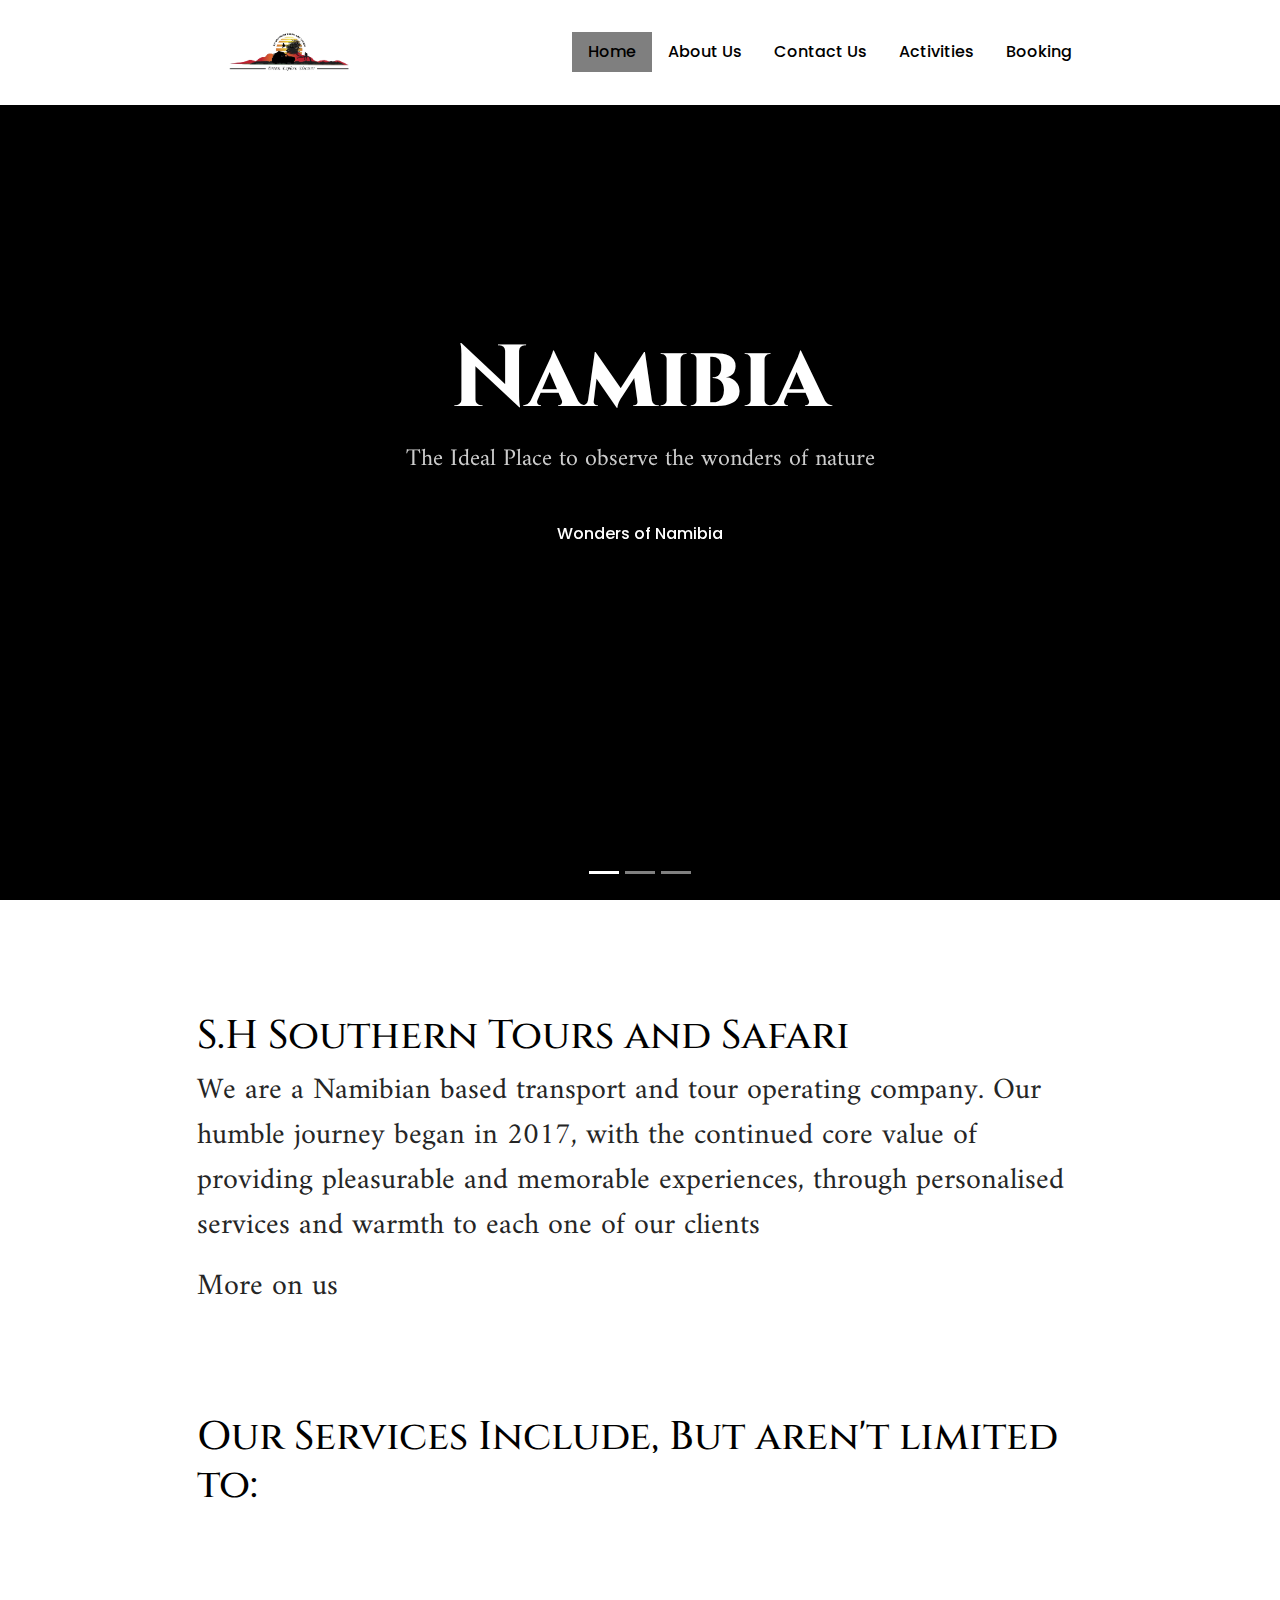
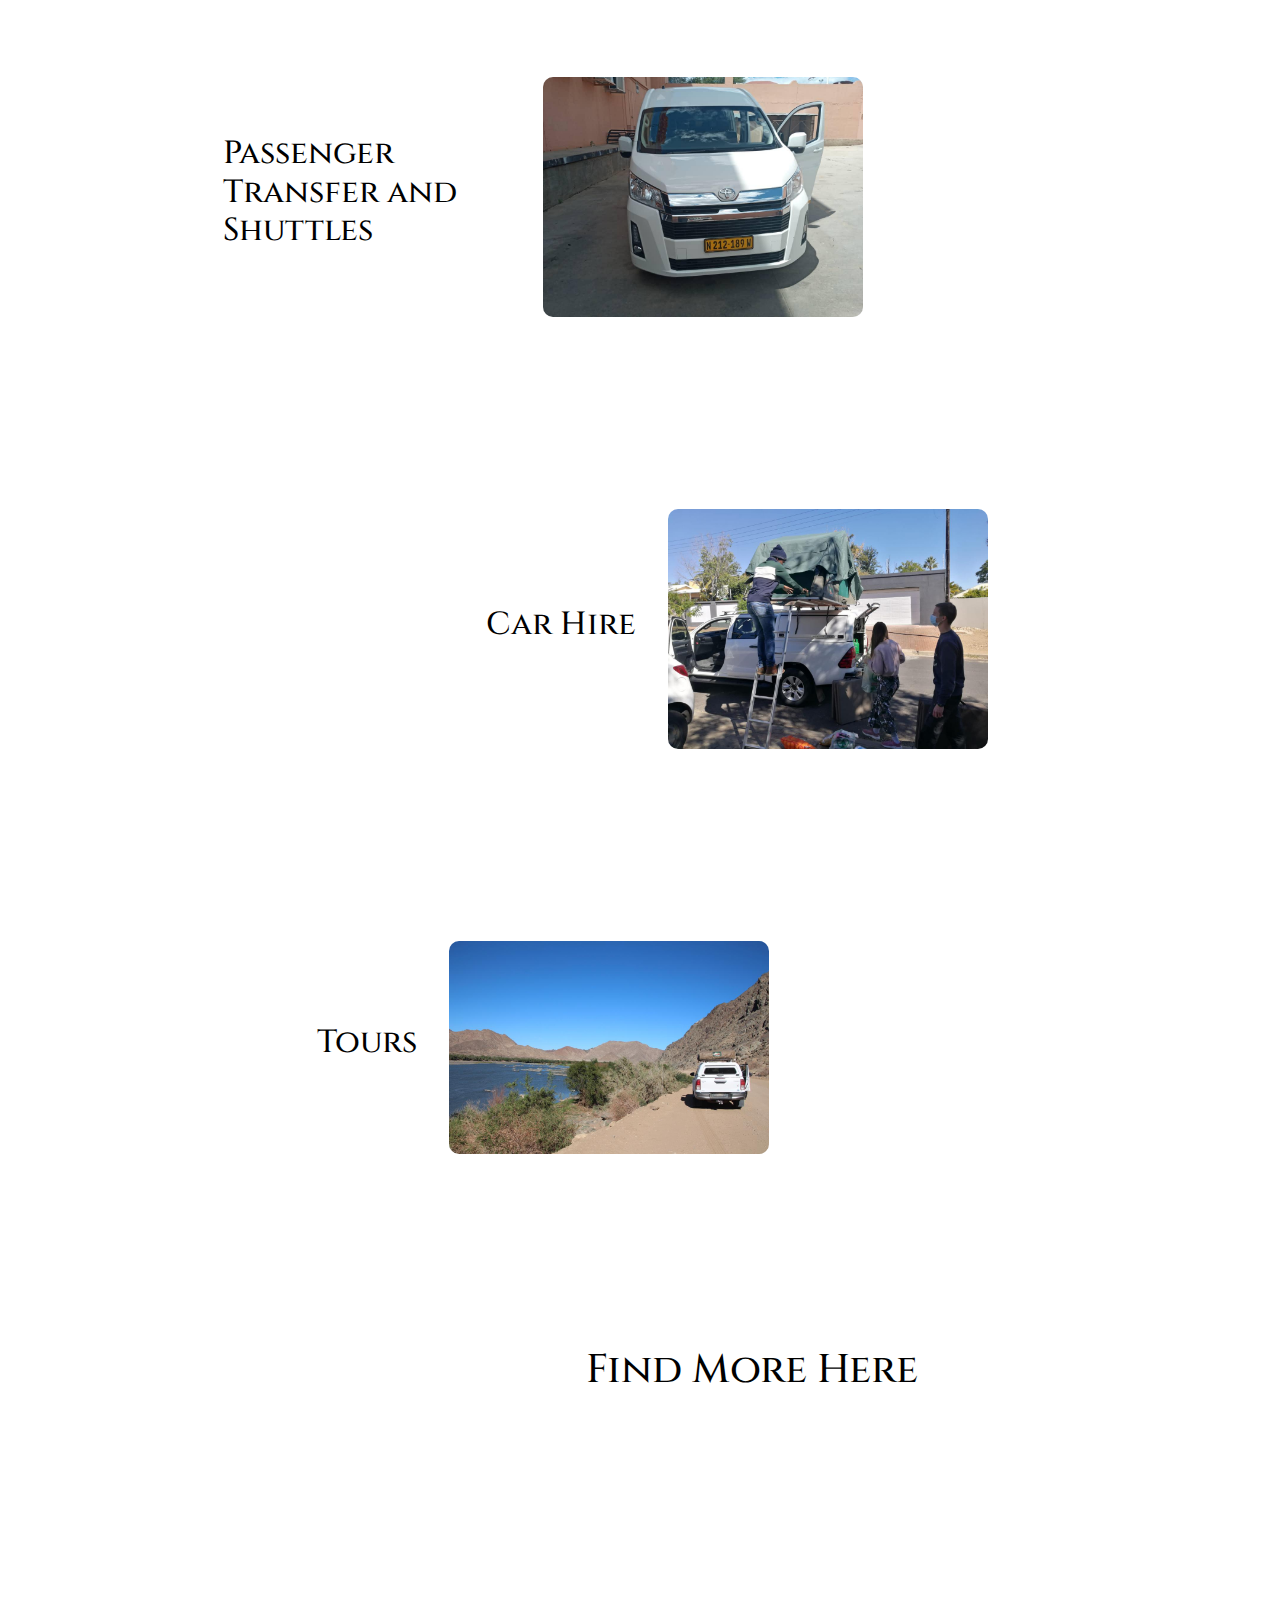
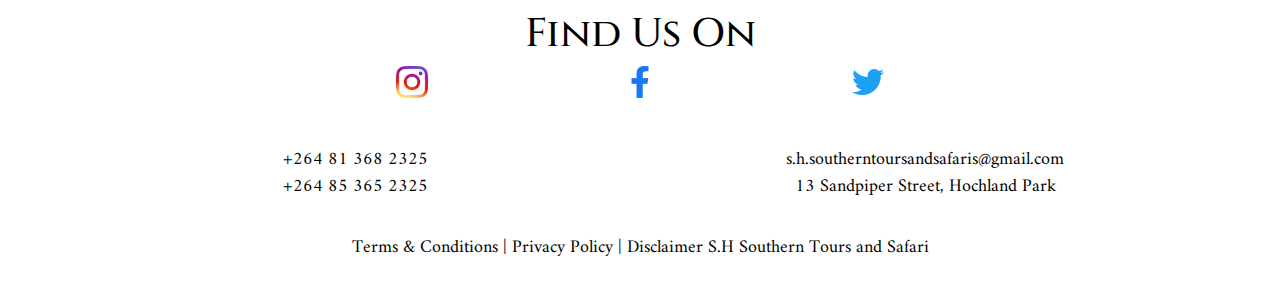
<file: index.html>
<!DOCTYPE html>
<html lang="en">
<head>
	<meta charset="utf-8"/>
	<title>Home</title>
	<link rel="stylesheet" type="text/css" href="https://stackpath.bootstrapcdn.com/bootstrap/4.4.1/css/bootstrap.min.css"/>
	<link rel="stylesheet" type="text/css" href="https://stackpath.bootstrapcdn.com/font-awesome/4.7.0/css/font-awesome.min.css"/>
	<link rel="stylesheet" type="text/css" href="style.css"/>
	<script type="text/javascript" src="https://code.jquery.com/jquery-3.4.1.js"></script>
</head>

<body>

	<header>
		<div class="container-fluid">
			<div class="row">
				<div class="col-md-12  navbar">
					<a href="index.html" class="logo navbar-brand text-white offset-md-2"><img src="logo.png" alt="logo" class="ico"></a>
					<ul class="nav">
						<li class="nav-item active"><a href="index.html" class="nav-link">Home</a></li>
						<li class="nav-item"><a href="aboutus.html" class="nav-link">About Us</a></li>
						<li class="nav-item"><a href="contactus.html" class="nav-link">Contact Us</a></li>
						<li class="nav-item"><a href="activities.html" class="nav-link">Activities</a></li>
						<li class="nav-item"><a href="booking.html" class="nav-link">Booking</a></li>
					</ul>
				</div>
	
				<!-- slider banner	 -->
	
				<div id="carouselExampleIndicators" class="carousel slide" data-ride="carousel">
				  <ol class="carousel-indicators">
					<li data-target="#carouselExampleIndicators" data-slide-to="0" class="active"></li>
					<li data-target="#carouselExampleIndicators" data-slide-to="1"></li>
					<li data-target="#carouselExampleIndicators" data-slide-to="2"></li>
				  </ol>
				  <div class="carousel-inner">
					<div class="carousel-item active">
						<div class="info">
							<h1>Namibia</h1>
							<p>
								The Ideal Place to observe the wonders of nature
							</p>
							<a href="https://www.google.com/travel/things-to-do?g2lb=2502548%2C2503771%2C2503781%2C4258168%2C4270442%2C4306835%2C4317915%2C4371334%2C4401769%2C4419364%2C4429192%2C4515404%2C4518326%2C4545890%2C4561952%2C4596364%2C4597339%2C4605860%2C4609547%2C4611080%2C4270859%2C4284970%2C4291517&hl=en-NA&gl=na&cs=1&ssta=1&dest_mid=%2Fm%2F05bmq&dest_state_type=main&dest_src=ts&sa=X&ved=2ahUKEwiJ-pbVpr3yAhVlnFwKHXvyBAQQuL0BMAF6BAgFECw#ttdm=-22.854007_14.794915_6&ttdmf=%252Fm%252F01_w45" target="blank">
								<button class="custom-btn btn-6"><span>Wonders of Namibia</span></button>
							</a>
							
						  </div>
					</div>
					<div class="carousel-item">
						<div class="info">
							<p>
								Namibia is widely regarded as one of the most beautiful countries in Africa
								<br>
								With many natural wonders and great diveristy
							</p>
						  </div>
					</div>
					<div class="carousel-item">
						<div class="info">
							<p>
								Let us show you around the country and immerse you in the great wonders of this nation
							</p>	
						</div>
					</div>
				  </div>
				
				</div>
			</div>
			
		</div>
	</header>
	

		<div class="container container-sm">
			<div class="about">
				<h1>S.H Southern Tours and Safari</h1>
				<p>
					We are a Namibian based transport and tour operating company.
					Our humble journey began in 2017, with the continued core value
					of providing pleasurable and memorable experiences, through personalised services
					and warmth to each one of our clients
				</p>
				<a href="aboutus.html">
					<p>
					More on us
				</p>
				</a>
				
			</div>
		</div>

	<!-- services -->
		<br>
	<div class="container container-sm">
		<div class="about">
			<h1>Our Services Include, But aren't limited to:</h1>
		</div>
	</div>
	<div id="block3">
		<div class="container container-sm">
				<div class="intro">
					<h2>Passenger Transfer and Shuttles</h2>
					<img src="pass.jpg" alt="passengershuttle" class="services">
						
				</div>
		</div>
	</div>

	<div id="block2">
		<div class="container container-sm">
				<div class="intro">
						<h2>Car Hire</h2>
						<img src="car.jpg" alt="carhire" class="services">					
				</div>
		</div>
	</div>

	<div id="block">
		<div class="container container-sm">
				<div class="intro">

						<h2>Tours</h2>
						<img src="tours.jpg" alt="tours" class="services">	
				</div>
		</div>
	</div>

	<br>
	<div id="block2">
		<div class="intro">
			<a href="activities.html"> <h1>Find More Here</h1> </a>
		</div>
	</div>
	<br>

	<footer>
		<div class="container">
			<div class="socials">
				<h1>Find Us On</h1>
				<div>
					<a href="https://www.instagram.com/shstourssafaris/" target="blank"> <img src="[data-uri]" alt="instagram" class="ic"></a> 
				
					<a href="https://business.facebook.com/shstoursandsafaris/" target="blank"><img src="[data-uri]" alt="facebook" class="ic"></a>
				
					<a href="https://twitter.com/shstourssafaris" target="blank"><img src="[data-uri]" alt="twitter" class="ic"></a>
				</div>
			</div>
		</div>
		
		<div class="container">
			<div class="row">
				<div class="col-lg-6 text-center">
					<p>
						+264 81 368 2325
						<br>
						+264 85 365 2325
					</p>
					
				</div>
					
				<div class="col-lg-6 text-center">
					<p>
						s.h.southerntoursandsafaris@gmail.com
						<br>
						13 Sandpiper Street, Hochland Park
					</p>
				</div>
			</div>
			<div class="container text-center">
				<p>Terms & Conditions | Privacy Policy | Disclaimer
					S.H Southern Tours and Safari</p>
			</div>
		</div>
	</footer>

	<!-- scripts -->
	<!-- bootstrap javascript cdn -->
	<script type="text/javascript" src="https://stackpath.bootstrapcdn.com/bootstrap/4.4.1/js/bootstrap.min.js"></script>
  
</body>
</html>
</file>
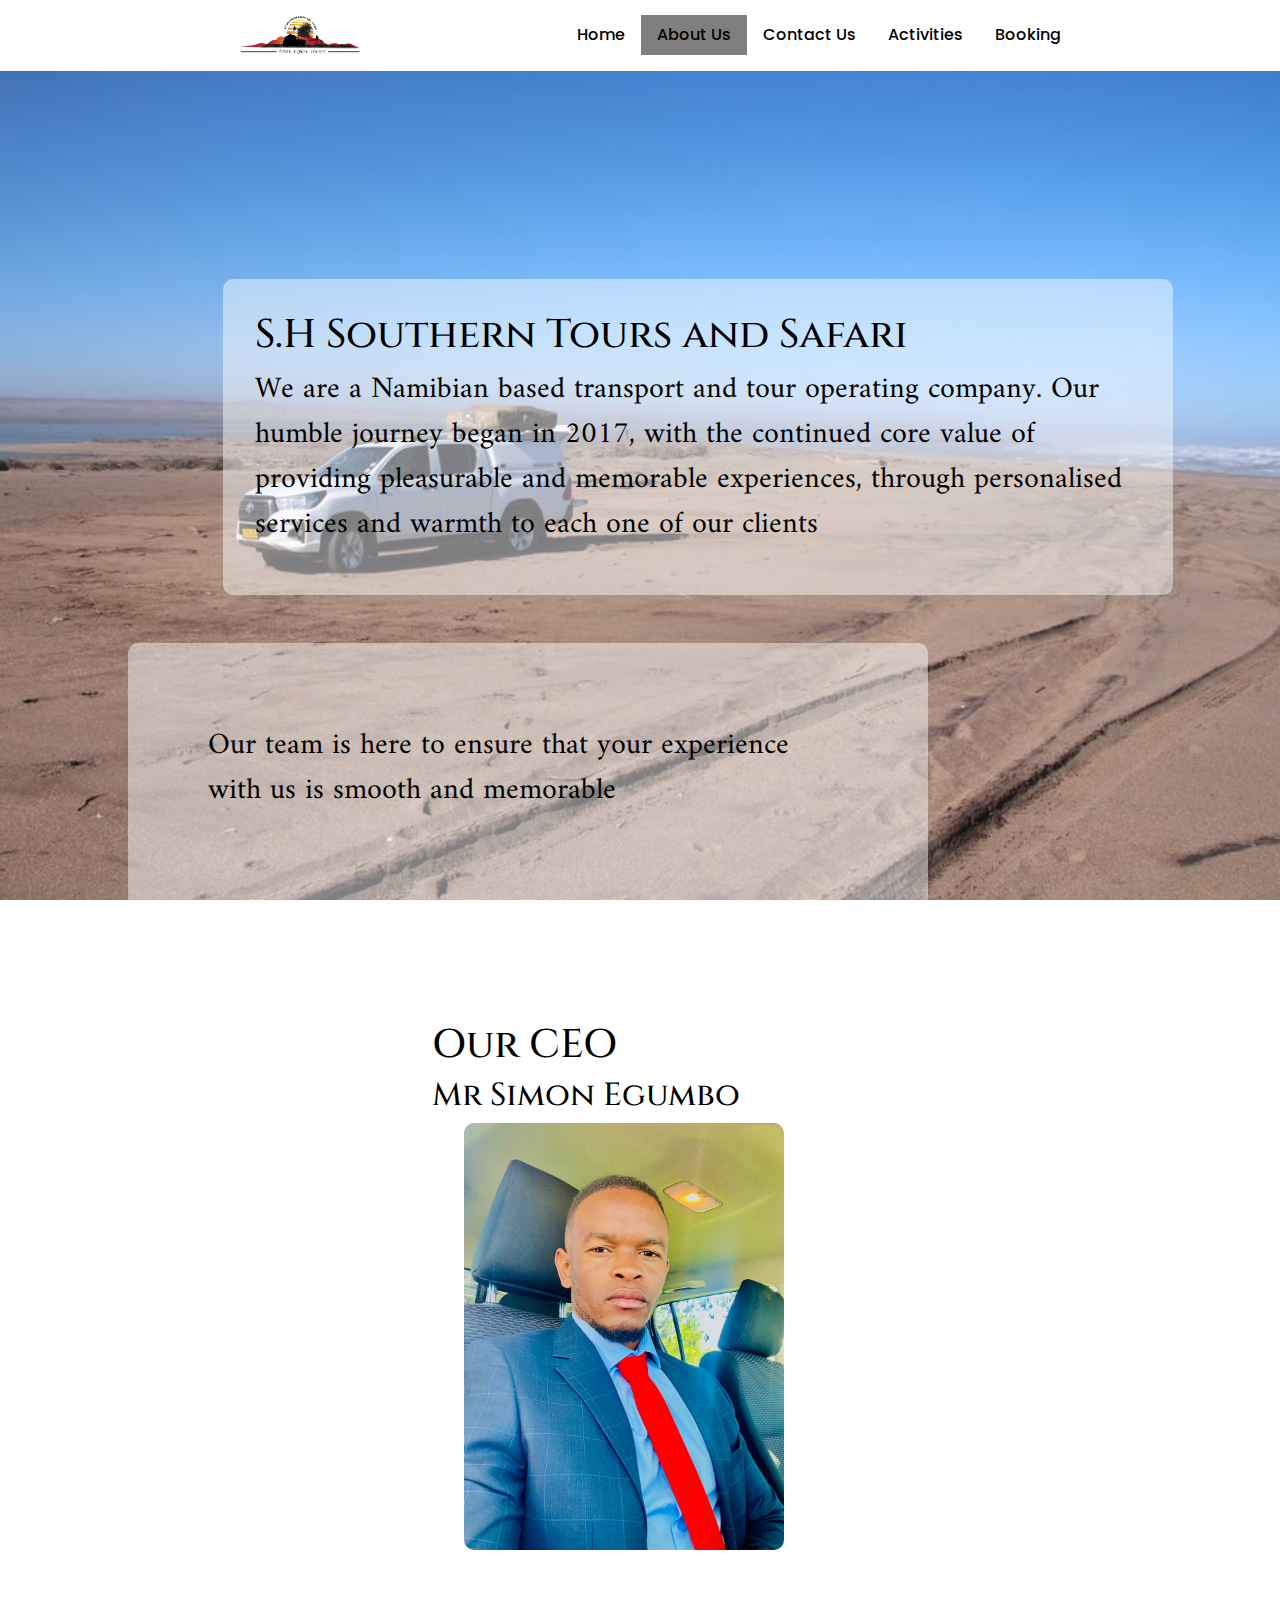
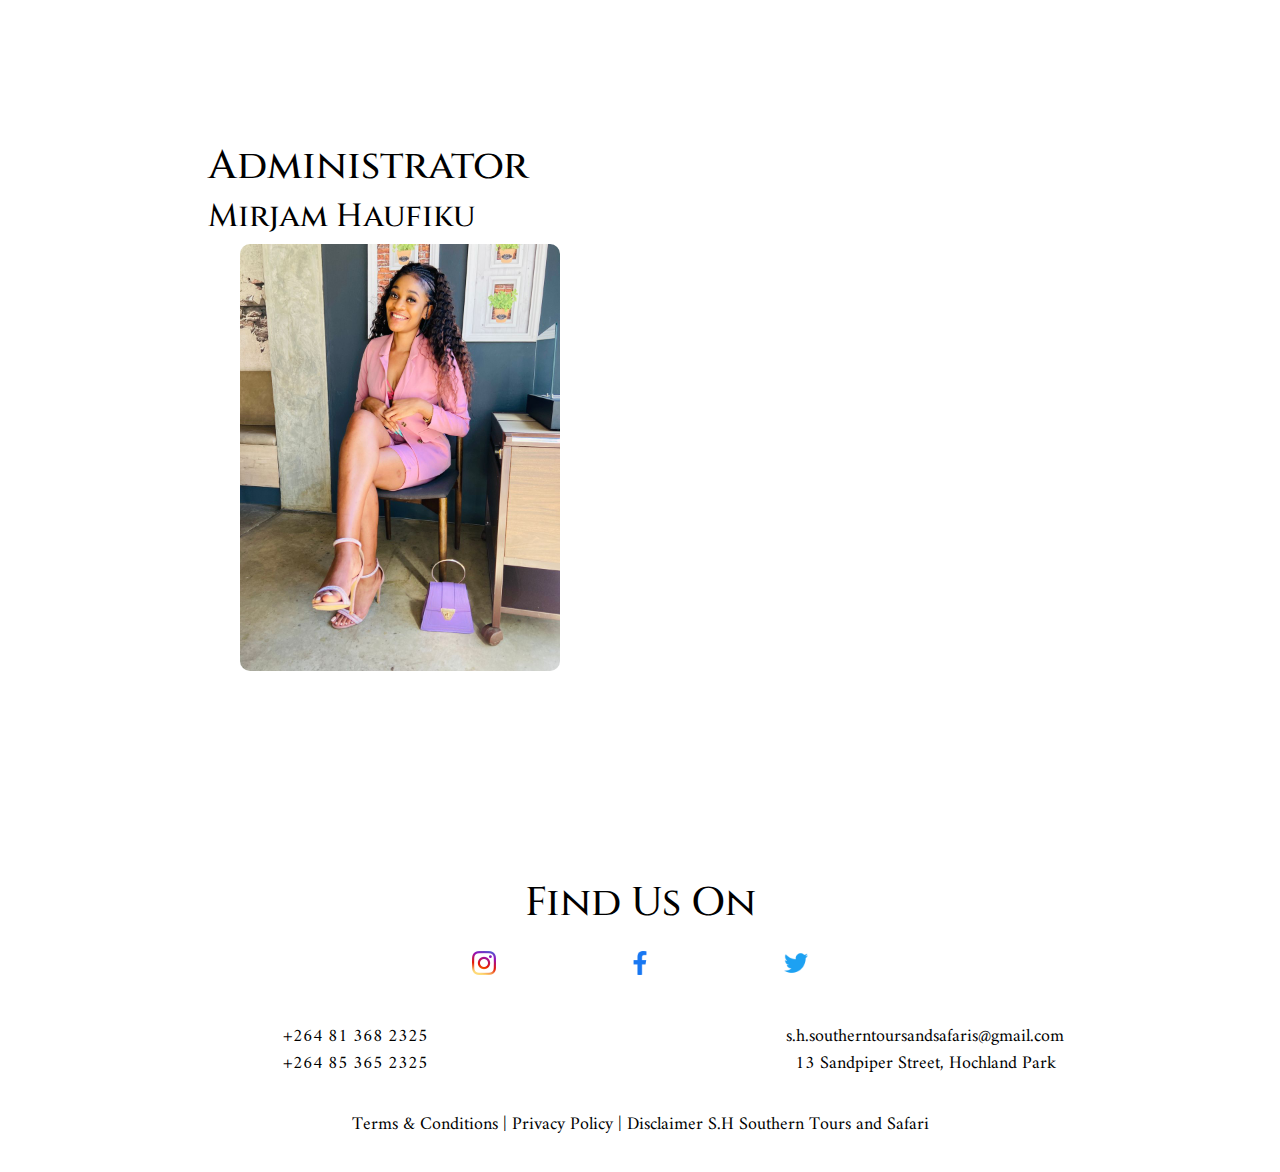
<file: aboutus.html>
<!DOCTYPE html>
<html lang="en">
<head>
    <meta charset="UTF-8">
    <meta http-equiv="X-UA-Compatible" content="IE=edge">
    <meta name="viewport" content="width=device-width, initial-scale=1.0">
    <title>About Us</title>
    <link rel="stylesheet" href="aboutus.css">
	<link rel="stylesheet" href="https://unpkg.com/aos@next/dist/aos.css" />

    <link rel="stylesheet" type="text/css" href="https://stackpath.bootstrapcdn.com/bootstrap/4.4.1/css/bootstrap.min.css"/>
	<link rel="stylesheet" type="text/css" href="https://stackpath.bootstrapcdn.com/font-awesome/4.7.0/css/font-awesome.min.css"/>
	<script type="text/javascript" src="https://code.jquery.com/jquery-3.4.1.js"></script>
</head>
<body>
    <header>
        <div class="container-fluid">
            <div class="row">
                <div class="col-md-12 navbar">
                    <a href="index.html" class="logo navbar-brand text-white offset-md-2"><img src="logo.png" alt="logo" class="ico"></a>
                    <ul class="nav">
                        <li class="nav-item"><a href="index.html" class="nav-link">Home</a></li>
                        <li class="nav-item  active"><a href="aboutus.html" class="nav-link">About Us</a></li>
                        <li class="nav-item"><a href="contactus.html" class="nav-link">Contact Us</a></li>
						<li class="nav-item"><a href="activities.html" class="nav-link">Activities</a></li>
						<li class="nav-item"><a href="booking.html" class="nav-link">Booking</a></li>
                    </ul>
                </div>
            </div>
        </div>
    </header>

    <div id="block3">
        <div class="container">
			<div class="about">
				<h1>S.H Southern Tours and Safari</h1>
				<p>
					We are a Namibian based transport and tour operating company.
					Our humble journey began in 2017, with the continued core value
					of providing pleasurable and memorable experiences, through personalised services
					and warmth to each one of our clients
				</p>
				<p>
					
				</p>
			</div>
		</div>
    </div>

	<div id="block3">
		<div class="intro">
			<p>
				Our team is here to ensure that your experience with us is smooth and memorable
			</p>
		</div>
	</div>

	<div id="block2">
		<div class="intro">
			<h1>Our CEO</h1>
			<h2>Mr Simon Egumbo</h2>
			<img src="ceo.jpg" alt="ceo">
			
		</div>
	</div>

	<div id="block">
		<div class="intro">
			<h1>Administrator</h1>
			<h2>Mirjam Haufiku</h2>
			<img src="admin.jpg" alt="admin">
		</div>
	</div>
    
	<footer>
		<div class="container">
			<div class="socials">
				<h1>Find Us On</h1>
				<div>
					<a href="https://www.instagram.com/shstourssafaris/" target="blank"> <img src="[data-uri]" alt="instagram" class="ic"></a> 
				
					<a href="https://business.facebook.com/shstoursandsafaris/" target="blank"><img src="[data-uri]" alt="facebook" class="ic"></a>
				
					<a href="https://twitter.com/shstourssafaris" target="blank"><img src="[data-uri]" alt="twitter" class="ic"></a>
				</div>
			</div>
		</div>
		
		<div class="container">
			<div class="row">
				<div class="col-lg-6 text-center">
					<p>
						+264 81 368 2325
						<br>
						+264 85 365 2325
					</p>
					
				</div>
					
				<div class="col-lg-6 text-center">
					<p>
						s.h.southerntoursandsafaris@gmail.com
						<br>
						13 Sandpiper Street, Hochland Park
					</p>
				</div>
			</div>
		</div>
		<div class="container text-center">
			<p>Terms & Conditions | Privacy Policy | Disclaimer
				S.H Southern Tours and Safari</p>
		</div>
	</footer>

	<script src="https://unpkg.com/aos@next/dist/aos.js"></script>
	<script>
	  AOS.init();
	</script>
  
</body>
</html>
</file>
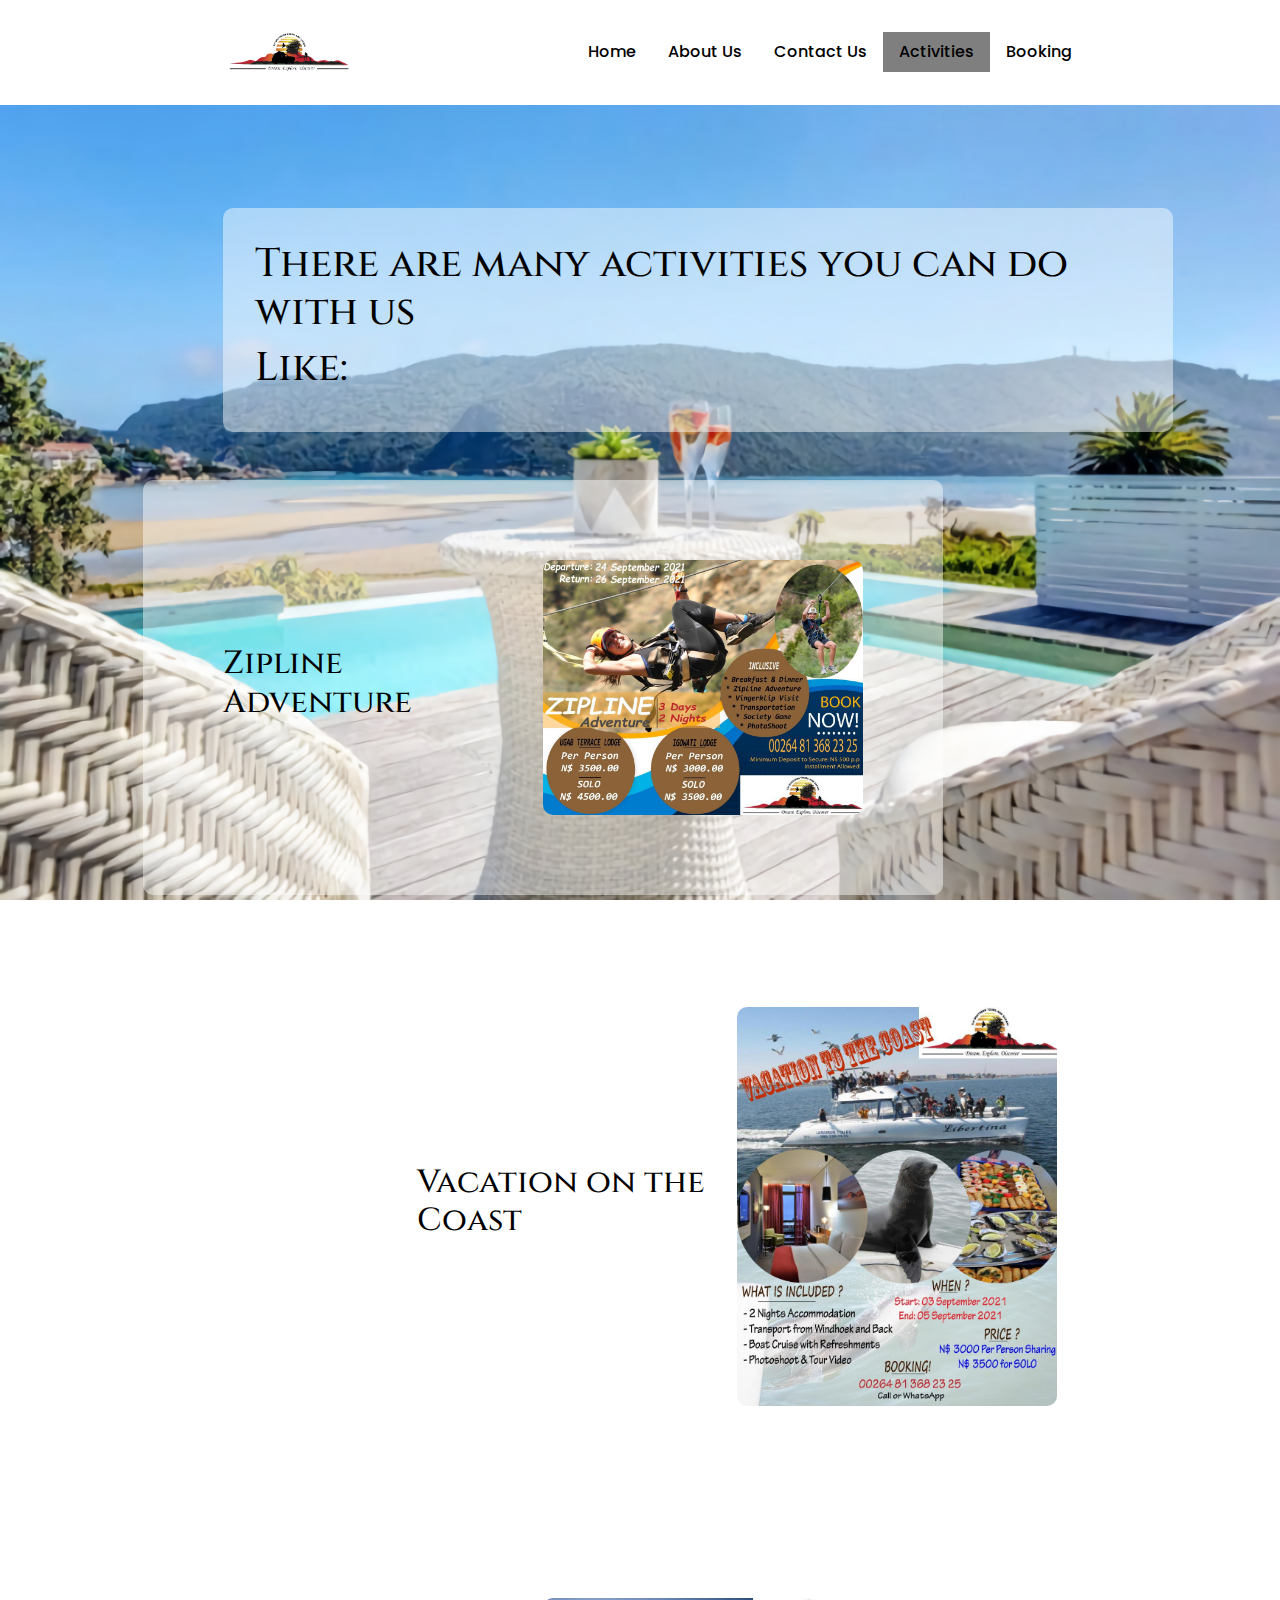
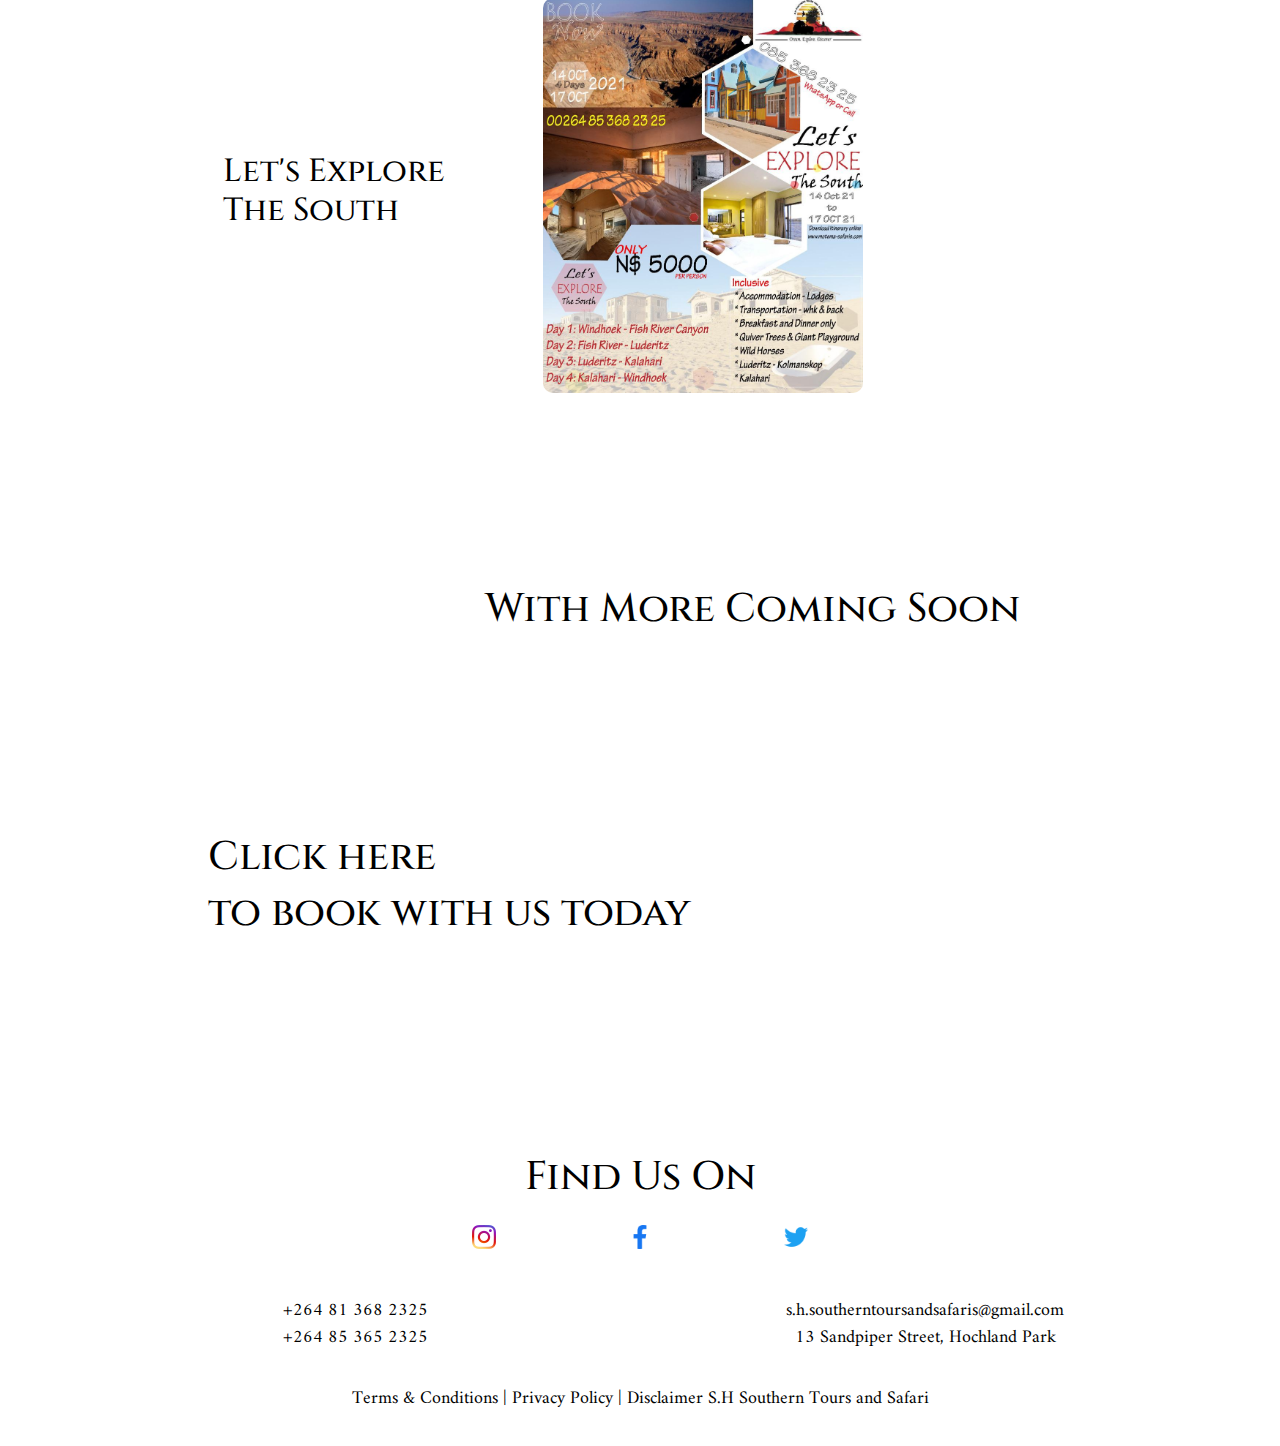
<file: activities.html>
<!DOCTYPE html>
<html lang="en">
<head>
    <meta charset="UTF-8">
    <meta http-equiv="X-UA-Compatible" content="IE=edge">
    <meta name="viewport" content="width=device-width, initial-scale=1.0">
    <title>Activities</title>
    <link rel="stylesheet" href="aboutus.css">
    <link rel="stylesheet" type="text/css" href="https://stackpath.bootstrapcdn.com/bootstrap/4.4.1/css/bootstrap.min.css"/>
	<link rel="stylesheet" type="text/css" href="https://stackpath.bootstrapcdn.com/font-awesome/4.7.0/css/font-awesome.min.css"/>
	<link rel="stylesheet" type="text/css" href="activities.css"/>
	<script type="text/javascript" src="https://code.jquery.com/jquery-3.4.1.js"></script>
</head>
<body>
    <header>
        <div class="container-fluid">
            <div class="row">
                <div class="col-md-12 navbar">
                    <a href="index.html" class="logo navbar-brand text-white offset-md-2"><img src="logo.png" alt="logo" class="ico"></a>
                    <ul class="nav">
                        <li class="nav-item"><a href="index.html" class="nav-link">Home</a></li>
                        <li class="nav-item"><a href="aboutus.html" class="nav-link">About Us</a></li>
                        <li class="nav-item"><a href="contactus.html" class="nav-link">Contact Us</a></li>
						<li class="nav-item active"><a href="activities.html" class="nav-link">Activities</a></li>
						<li class="nav-item"><a href="booking.html" class="nav-link">Booking</a></li>
                    </ul>
                </div>
            </div>
        </div>
    </header>

    <div id="block3">
        <div class="container container-sm">
			<div class="about">
				<h1>There are many activities you can do with us</h1>
				<h1>Like:</h1>
			</div>
		</div>
    </div>
    
	
	<div id="block3">
		<div class="container container-sm">
				<div class="intro">
					<h2>Zipline Adventure</h2>
					<img src="zipline.jpg" alt="ziplineadventure"  class="services">
						
				</div>
		</div>
	</div>

	<div id="block2">
		<div class="container container-sm">
				<div class="intro">
						<h2>Vacation on the Coast</h2>
						<img src="coast.jpg" alt="carhire" class="services">					
				</div>
		</div>
	</div>

	<div id="block">
		<div class="container container-sm">
				<div class="intro">
						<h2>Let's Explore The South</h2>
						<img src="south.jpg" alt="tours" class="services">	
				</div>
		</div>
	</div>

	<br>
	<div id="block2">
		<div class="intro">
			<a href="#"> <h1>With More Coming Soon</h1> </a>
		</div>
	</div>
	<br>

	<div id="block">
		<div class="map">
			<a href="#"><h1>Click here</h1></a>
			<h1>to book with us today</h1>
		</div>
	</div>
	<footer>
		<div class="container container-sm">
			<div class="socials">
				<h1>Find Us On</h1>
				<div>
					<a href="https://www.instagram.com/shstourssafaris/" target="blank"> <img src="[data-uri]" alt="instagram" class="ic"></a> 
				
					<a href="https://business.facebook.com/shstoursandsafaris/" target="blank"><img src="[data-uri]" alt="facebook" class="ic"></a>
				
					<a href="https://twitter.com/shstourssafaris" target="blank"><img src="[data-uri]" alt="twitter" class="ic"></a>
				</div>
			</div>
		</div>
		
		<div class="container container-sm">
			<div class="row">
				<div class="col-lg-6 text-center">
					<p>
						+264 81 368 2325
						<br>
						+264 85 365 2325
					</p>
					
				</div>
					
				<div class="col-lg-6 text-center">
					<p>
						s.h.southerntoursandsafaris@gmail.com
						<br>
						13 Sandpiper Street, Hochland Park
					</p>
				</div>
			</div>
		</div>
		<div class="container container-sm text-center">
			<p>Terms & Conditions | Privacy Policy | Disclaimer
				S.H Southern Tours and Safari</p>
		</div>
	</footer>
</body>
</html>
</file>
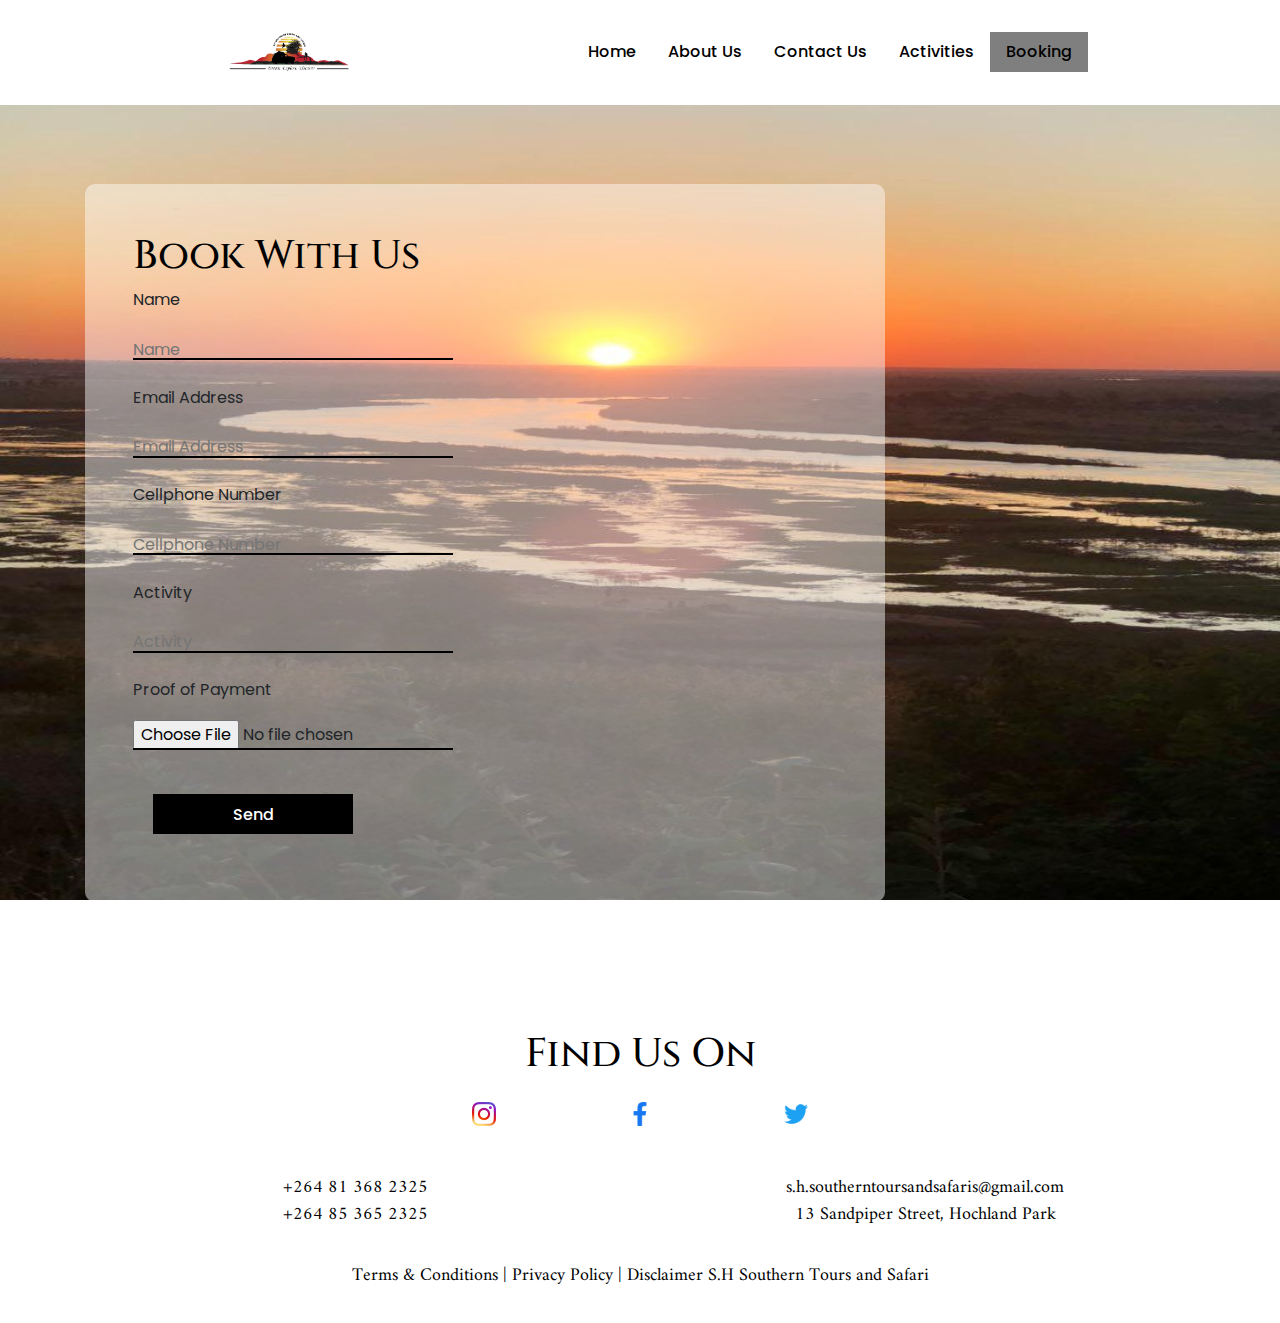
<file: booking.html>
<!DOCTYPE html>
<html lang="en">
<head>
	<meta charset="utf-8"/>
	<title>Booking</title>
	<link rel="stylesheet" type="text/css" href="https://stackpath.bootstrapcdn.com/bootstrap/4.4.1/css/bootstrap.min.css"/>
	<link rel="stylesheet" type="text/css" href="https://stackpath.bootstrapcdn.com/font-awesome/4.7.0/css/font-awesome.min.css"/>
	<link rel="stylesheet" type="text/css" href="booking.css"/>
	<script type="text/javascript" src="https://code.jquery.com/jquery-3.4.1.js"></script>
</head>

<body>

	<header>
		<div class="container-fluid">
			<div class="row">
				<div class="col-md-12 navbar">
					<a href="index.html" class="logo navbar-brand text-white offset-md-2"><img src="logo.png" alt="logo" class="ico"></a>
					<ul class="nav">
						<li class="nav-item"><a href="index.html" class="nav-link">Home</a></li>
						<li class="nav-item"><a href="aboutus.html" class="nav-link">About Us</a></li>
						<li class="nav-item"><a href="contactus.html" class="nav-link">Contact Us</a></li>
						<li class="nav-item"><a href="activities.html" class="nav-link">Activities</a></li>
						<li class="nav-item active"><a href="booking.html" class="nav-link">Booking</a></li>
					</ul>
				</div>
            </div>    
		</div>		
	</header>
	
	<!-- booking -->
		<br>
        <div class="container">
            
            <div class="form">
                <h1>Book With Us</h1>
                <form action="https://formsubmit.co/shstoursandsafarisinfo@gmail.com" method="post" enctype="multipart/form-data">
					<div class="name">
						<label for="name">Name</label>
						<input type="text" name="name" id="name" placeholder="Name">
					</div>
					<br>
					<div class="email">
						<label for="emailaddress">Email Address</label>
						<input type="email" name="emailaddress" id="emailaddress" placeholder="Email Address">
					</div>
					<br>
					<div class="cellnumber">
						<label for="cell">Cellphone Number</label>
						<input type="text" name="cell" id="cell" placeholder="Cellphone Number">
					</div>
					<br>
					<div class="activity">
						<label for="cell">Activity</label>
						<input type="text" name="activity" id="activity" placeholder="Activity">
					</div>
					<br>
					<div class="payment">
						<label for="proof">Proof of Payment</label>
						<input type="file" name="proof" id="proof" placeholder="Proof of Payment" accept=".pdf">
					</div>
					<br>
					<input type="hidden" name="_next" value="https://sakaria26.github.io/shstoursandsafaris/thanks.html">
					<button class="custom-btn btn-6" type="submit"><span>Send</span></button>
					</div>
				</form>
                
        </div>	

	<footer>
		<div class="container">
			<div class="socials">
				<h1>Find Us On</h1>
				<div>
					<a href="https://www.instagram.com/shstourssafaris/" target="blank"> <img src="[data-uri]" alt="instagram" class="ic"></a> 
				
					<a href="https://business.facebook.com/shstoursandsafaris/" target="blank"><img src="[data-uri]" alt="facebook" class="ic"></a>
				
					<a href="https://twitter.com/shstourssafaris" target="blank"><img src="[data-uri]" alt="twitter" class="ic"></a>
				</div>
			</div>
		</div>
		
		<div class="container">
			<div class="row">
				<div class="col-lg-6 text-center">
					<p>
						+264 81 368 2325
						<br>
						+264 85 365 2325
					</p>
					
				</div>
					
				<div class="col-lg-6 text-center">
					<p>
						s.h.southerntoursandsafaris@gmail.com
						<br>
						13 Sandpiper Street, Hochland Park
					</p>
				</div>
			</div>
			<div class="container text-center">
				<p>Terms & Conditions | Privacy Policy | Disclaimer
					S.H Southern Tours and Safari</p>
			</div>
		</div>
	</footer>

	<!-- scripts -->
	<!-- bootstrap javascript cdn -->
	<script type="text/javascript" src="https://stackpath.bootstrapcdn.com/bootstrap/4.4.1/js/bootstrap.min.js"></script>
</body>
</html>
</file>
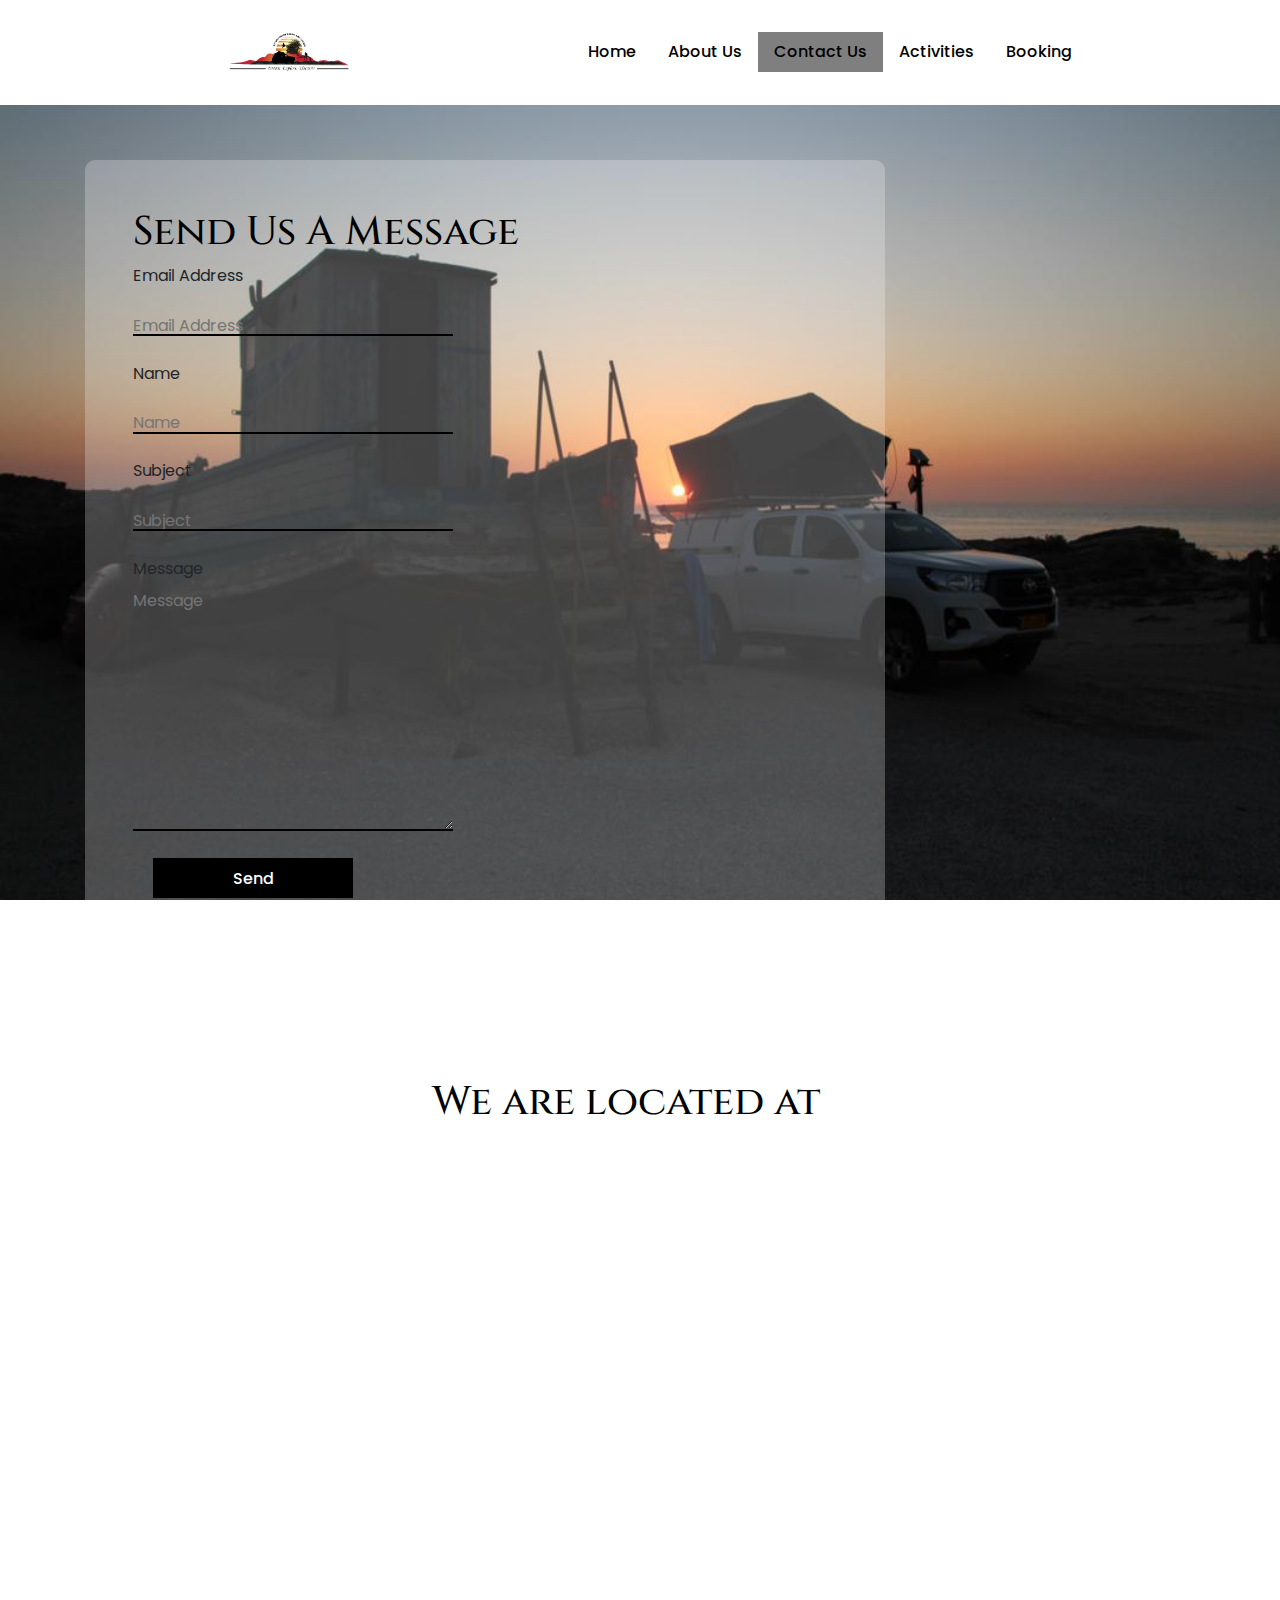
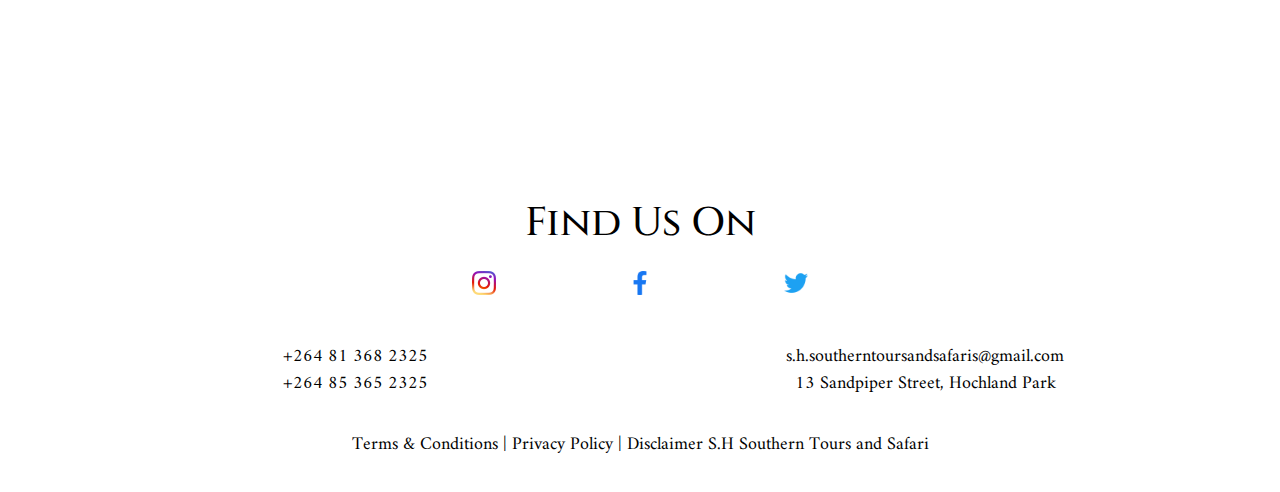
<file: contactus.html>
<!DOCTYPE html>
<html lang="en">
<head>
	<meta charset="utf-8"/>
	<title>Contact Us</title>
	<link rel="stylesheet" type="text/css" href="https://stackpath.bootstrapcdn.com/bootstrap/4.4.1/css/bootstrap.min.css"/>
	<link rel="stylesheet" type="text/css" href="https://stackpath.bootstrapcdn.com/font-awesome/4.7.0/css/font-awesome.min.css"/>
	<link rel="stylesheet" type="text/css" href="contactus.css"/>
	<script type="text/javascript" src="https://code.jquery.com/jquery-3.4.1.js"></script>
</head>

<body>

    <header>
        <div class="container-fluid">
            <div class="row">
                <div class="col-md-12 navbar">
                    <a href="index.html" class="logo navbar-brand text-white offset-md-2"><img src="logo.png" alt="logo" class="ico"></a>
                    <ul class="nav">
                        <li class="nav-item"><a href="index.html" class="nav-link">Home</a></li>
                        <li class="nav-item"><a href="aboutus.html" class="nav-link">About Us</a></li>
                        <li class="nav-item active"><a href="contactus.html" class="nav-link">Contact Us</a></li>
                        <li class="nav-item"><a href="activities.html" class="nav-link">Activities</a></li>
                        <li class="nav-item"><a href="booking.html" class="nav-link">Booking</a></li>
                    </ul>
                </div>
            </div>
        </div>
    </header>

	
		<div class="container">
            
            <form action="https://formsubmit.co/shstoursandsafarisinfo@gmail.com" method="post">
                <div class="form">
                    <h1>Send Us A Message</h1>
                    <div class="email">
                        <label for="emailaddress">Email Address</label>
                        <input type="email" name="emailaddress" id="emailaddress" placeholder="Email Address">
                    </div>
                    <br>
                    <div class="name">
                        <label for="name">Name</label>
                        <input type="text" name="name" id="name" placeholder="Name">
                    </div>
                    <br>
                    <div class="subject">
                        <label for="subject">Subject</label>
                        <input type="text" name="subject" id="subject" placeholder="Subject">
                    </div>
                    <br>
                    <div class="message">
                        <label for="message">Message</label>
                        <textarea name="message" id="message" cols="30" rows="10" placeholder="Message"></textarea>
                    </div>
                    <input type="hidden" name="_next" value="https://sakaria26.github.io/shstoursandsafaris/thanks.html">
                    <input type="hidden" name="_autoresponse" value="Message Received. Expect a reply within 5 business days">
                    <button class="custom-btn btn-6" type="submit"><span>Send</span></button>
                </div>
            </div>
            </form>
            	
    
        <!--The div element for the map -->
        <div id="block2">
            
            <div class="map">
                <h1>We are located at</h1>
                <iframe src="https://www.google.com/maps/embed?pb=!1m18!1m12!1m3!1d3684.211487525849!2d17.067801314472728!3d-22.571192131655323!2m3!1f0!2f0!3f0!3m2!1i1024!2i768!4f13.1!3m3!1m2!1s0x1c0b1b6cb79938e9%3A0x8abb16972c85223f!2sSandpiper%20Street%2C%20Windhoek!5e0!3m2!1sen!2sna!4v1629398951239!5m2!1sen!2sna" 
                    width="600" height="450" 
                    style="border:0; border-radius: 10px;" allowfullscreen="" 
                    loading="lazy">
                </iframe>
            </div>
            
        </div>
    
        <footer>
            <div class="container">
                <div class="socials">
                    <h1>Find Us On</h1>
                    <div>
                        <a href="https://www.instagram.com/shstourssafaris/" target="blank"> <img src="[data-uri]" alt="instagram" class="ic"></a> 
                    
                        <a href="https://business.facebook.com/shstoursandsafaris/" target="blank"><img src="[data-uri]" alt="facebook" class="ic"></a>
                    
                        <a href="https://twitter.com/shstourssafaris" target="blank"><img src="[data-uri]" alt="twitter" class="ic"></a>
                    </div>
                </div>
            </div>
            
            <div class="container">
                <div class="row">
                    <div class="col-lg-6 text-center">
                        <p>
                            +264 81 368 2325
                            <br>
                            +264 85 365 2325
                        </p>
                        
                    </div>
                        
                    <div class="col-lg-6 text-center">
                        <p>
                            s.h.southerntoursandsafaris@gmail.com
                            <br>
                            13 Sandpiper Street, Hochland Park
                        </p>
                    </div>
                </div>
            </div>
            <div class="container text-center">
                <p>Terms & Conditions | Privacy Policy | Disclaimer
                    S.H Southern Tours and Safari</p>
            </div>
        </footer>
    
	

	<!-- scripts -->
	<!-- bootstrap javascript cdn -->
	<script type="text/javascript" src="https://stackpath.bootstrapcdn.com/bootstrap/4.4.1/js/bootstrap.min.js"></script>
</body>
</html>
</file>
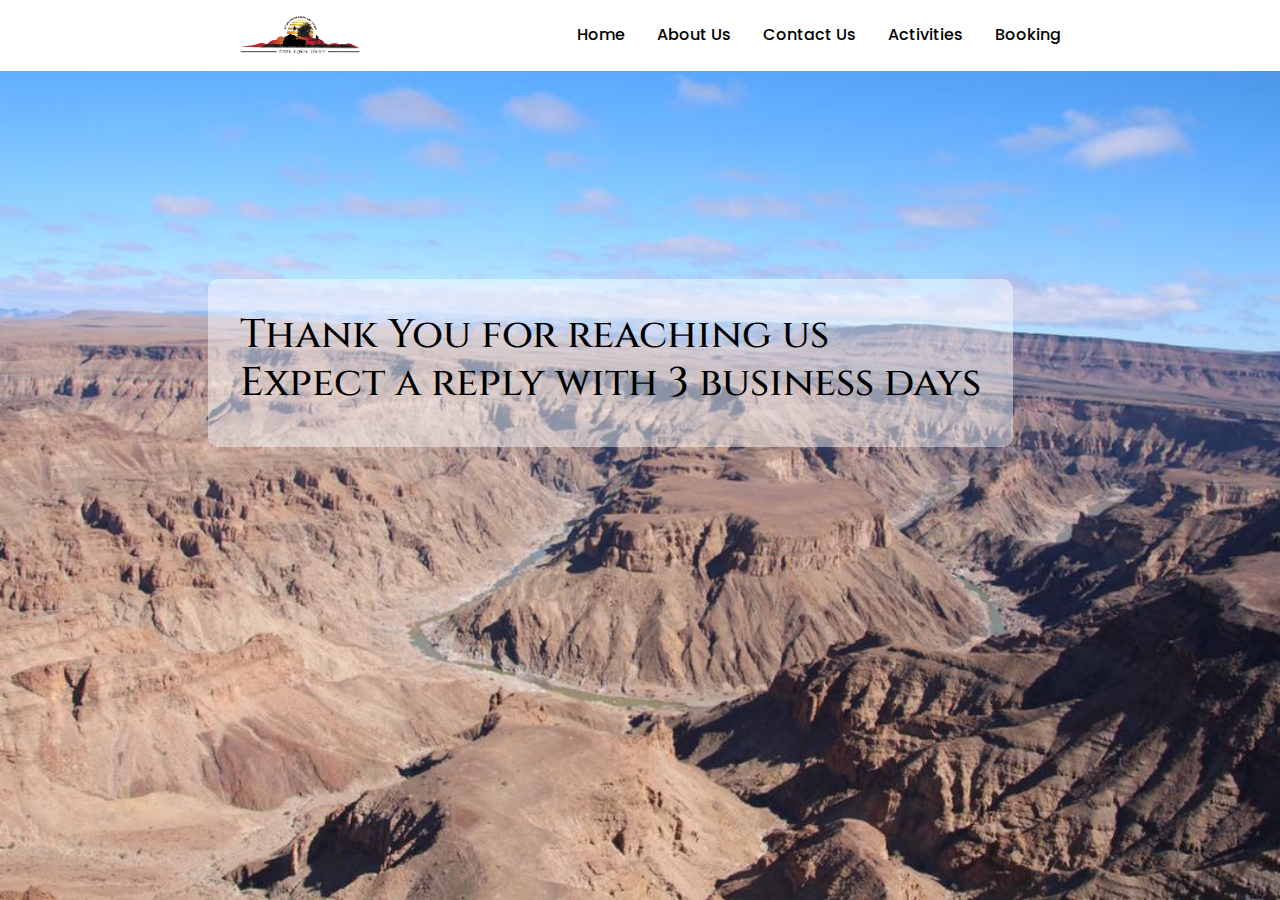
<file: thanks.html>
<!DOCTYPE html>
<html lang="en">
<head>
    <meta charset="UTF-8">
    <meta http-equiv="X-UA-Compatible" content="IE=edge">
    <meta name="viewport" content="width=device-width, initial-scale=1.0">
    <link rel="stylesheet" href="thanks.css">
    <link rel="stylesheet" type="text/css" href="https://stackpath.bootstrapcdn.com/bootstrap/4.4.1/css/bootstrap.min.css"/>
	<link rel="stylesheet" type="text/css" href="https://stackpath.bootstrapcdn.com/font-awesome/4.7.0/css/font-awesome.min.css"/>
    <script type="text/javascript" src="https://code.jquery.com/jquery-3.4.1.js"></script>
    <title>Thank You</title>
</head>
<body>
    <header>
        <div class="container-fluid">
            <div class="row">
                <div class="col-md-12 navbar">
                    <a href="index.html" class="logo navbar-brand text-white offset-md-2"><img src="logo.png" alt="logo" class="ico"></a>
                    <ul class="nav">
                        <li class="nav-item"><a href="index.html" class="nav-link">Home</a></li>
                        <li class="nav-item"><a href="aboutus.html" class="nav-link">About Us</a></li>
                        <li class="nav-item"><a href="contactus.html" class="nav-link">Contact Us</a></li>
                        <li class="nav-item"><a href="activities.html" class="nav-link">Activities</a></li>
                        <li class="nav-item"><a href="booking.html" class="nav-link">Booking</a></li>
                    </ul>
                </div>
            </div>
        </div>
    </header>

    <div class="thanks">
        <div id="block3">
            <div class="about">
                <h1>
                    Thank You for reaching us
                    <br>
                    Expect a reply with 3 business days
                </h1>
            </div>
        </div>
    </div>
    
</body>
</html>
</file>
<file: style.css>
/*google font*/
@import url('https://fonts.googleapis.com/css?family=Poppins:400,700,800,900&display=swap');
@import url('https://fonts.googleapis.com/css2?family=Cinzel:wght@600&display=swap');
@import url('https://fonts.googleapis.com/css2?family=Amiri:ital,wght@1,700&display=swap');

*{
	margin: 0;
	padding: 0;
	box-sizing: border-box;
	font-family: 'Poppins',sans-serif;
}

body{
	background-image: url('https://i.natgeofe.com/n/138ed282-6a94-4cfd-b581-3f2c87e403af/namibia-brandberg-mountain-landscape_16x9.jpg');
	background-size: 100% 100%;
	background-position: center;
	background-attachment: fixed;
}

a{
	text-decoration: none;
}
a:hover{
	text-decoration: none;
}
h1, h2{
	font-family: 'Cinzel', serif;
	color: #000;
}

p{
	font-family: 'Amiri', serif;
	font-size: 30px;
	color: rgb(37, 37, 37);
}
.navbar{
	position: fixed;
	top: 0;
	z-index: 99999;
	padding:25px 0;
	background-color: rgb(255, 255, 255);
}
.navbar .logo{
	font-size: 1.5em;
	text-transform: uppercase;
	font-weight: 750;
	letter-spacing: 2px;
}

.ico{
	width: 7em;
}

.navbar ul.nav{
	margin-right: 15%;
}
.navbar ul.nav li.active,
.navbar ul.nav li:hover{
	background:rgba(0, 0, 0, 0.5);
	color: #000;

}
.navbar ul.nav li a{
	color: rgb(0, 0, 0);
	font-size: 1em;
	font-weight: 500;
}
.navbar ul.nav li.active a,
.navbar ul.nav li:hover a{
	color: #000;
}

/*slider*/
#carouselExampleIndicators{
	position: relative;
	height: 100vh;
	width: 100%;
}
#carouselExampleIndicators .carousel-inner{
	position: relative;
	height: 100%;
	width: 100%;
	background: #000;
}
#carouselExampleIndicators .carousel-inner:before{
	position: absolute;
	content: '';
	background: rgba(0, 0, 0, 0.45);
	top: 0;
	left: 0;
	height: 100%;
	width: 100%;
	z-index: 1;
}
#carouselExampleIndicators .carousel-inner .carousel-item{
	position: relative;
	height: 100%;
	width:100%;
	background: url('https://cdn.getyourguide.com/img/country/5cbeff48d2800.jpeg/88.jpg');
	background-size: 100% 100%;
	background-position: center;
	background-attachment: fixed;
}
#carouselExampleIndicators .carousel-inner .carousel-item:nth-child(2){
	background: url('https://www.naturalworldsafaris.com/media/20957/st-namibia-skeleton-coast-kertu-opz.jpg?width=940&mode=crop&center=0.50,0.50');
	background-size: 100% 100%;
	background-position: center;
	background-attachment: fixed;
}
#carouselExampleIndicators .carousel-inner .carousel-item:nth-child(3){
	background: url('https://scontent.ccdn.cloud/image/vivitravels-en/d833e2e0-5c00-40dc-b950-c5fd48432f10/maxw-960.jpg');
	background-size: 100% 100%;
	background-position: center;
	background-attachment: fixed;
}

#carouselExampleIndicators .carousel-inner .carousel-item .info{
	position: absolute;
	top: 50%;
	transform: translateY(-50%);
	height: auto;
	width: 100%;
	z-index: 1;
	text-align: center;
}
#carouselExampleIndicators .carousel-inner .carousel-item h1{
	height: auto;
	color: #fff;
	width: 100%;
	z-index: 1;
	text-align: center;
	font-size: 5.5em;
	font-weight: 750;
}
#carouselExampleIndicators .carousel-inner .carousel-item p{
	height: auto;
	color: #ccc;
	width: 100%;
	z-index: 1;
	text-align: center;
	font-size: 1.5em;
	font-weight: 500;
}

button {
	margin: 20px;
	outline: none;
  }
  .custom-btn {
	width: 200px;
	height: 40px;
	padding: 10px 25px;
	border: 2px solid #000;
	font-family: 'Lato', sans-serif;
	font-weight: 500;
	background: transparent;
	cursor: pointer;
	transition: all 0.3s ease;
	position: relative;
	display: inline-block;
  }

  .btn-6 {
	background: #000;
   color: #fff;
   line-height: 42px;
   padding: 0;
   border: none;
 }
 .btn-6 span {
   position: relative;
   display: block;
   width: 100%;
   height: 100%;
 }
 .btn-6:before,
 .btn-6:after {
   position: absolute;
   content: "";
   height: 0%;
   width: 2px;
   background: #000;
 }
 .btn-6:before {
   right: 0;
   top: 0;
   transition: all 500ms ease;
 }
 .btn-6:after {
   left: 0;
   bottom: 0;
   transition: all 500ms ease;
 }
 .btn-6:hover{
   color: #000;
   background: transparent;
 }
 .btn-6:hover:before {
   transition: all 500ms ease;
   height: 100%;
 }
 .btn-6:hover:after {
   transition: all 500ms ease;
   height: 100%;
 }
 .btn-6 span:before,
 .btn-6 span:after {
   position: absolute;
   content: "";
   background: #000;
 }
 .btn-6 span:before {
   left: 0;
   top: 0;
   width: 0%;
   height: 2px;
   transition: all 500ms ease;
 }
 .btn-6 span:after {
   right: 0;
   bottom: 0;
   width: 0%;
   height: 2px;
   transition: all 500ms ease;
 }
 .btn-6 span:hover:before {
   width: 100%;
 }
 .btn-6 span:hover:after {
   width: 100%;
 }
 
/*introduction*/
#block{
    padding-top: 2em;
    padding-left: 8rem;
    float: left;
    
}

#block3{
    padding-top: 8em;
    padding-left: 8rem;
    float: left;
    
}
.intro{
    border: none;
    width: 50em;
    padding: 5em;
    justify-content: center;  
    background-color: #ffffff75;
	border-radius: 10px;
	display: flex;
	flex-direction: row;
	align-items: center;
}

.intro img{
	width: 20em;
	border-radius: 10px;
	margin-left: 2em;
}
#block p{
    font-size: 25px;
    font-family: 'Yanone Kaffeesatz', sans-serif;
}

#block2{
    padding-top: 2em;
    float: right;
    padding-right: 8rem;
}

#block2 p{
    font-size: 25px;
    font-family: 'Yanone Kaffeesatz', sans-serif;
}

/*socials*/

.about{
	border: none;
	justify-content: center;
	padding: 2em;
	margin: 5em;
	margin-bottom: -5em;
	background-color: #ffffff75;
	border-radius: 10px;
}

.socials{
	justify-content: center;
	padding: 1em;
	margin-bottom: 2em;
}

.ic{
	margin-left: 6em;
	margin-right: 6em;
	width: 2em;
}

.ic:hover{
	transform: scale(1.2);
}



/*----------footer--------------*/
footer{
    margin-top: 5em;
    padding-top: 2em;
    left: 0;
    bottom: 0;
    width: 100%;
    float: right;
    background-color: #ffffff;
    text-align: center;
}

footer p{
    color: black;
    padding-bottom: 1em;
	font-size: large;
}
.partners{
    width: 5em;
    justify-content: center;
    margin-left: 50px;
}
</file>
<file: aboutus.css>
/*google font*/
@import url('https://fonts.googleapis.com/css?family=Poppins:400,700,800,900&display=swap');
@import url('https://fonts.googleapis.com/css2?family=Cinzel:wght@600&display=swap');
@import url('https://fonts.googleapis.com/css2?family=Amiri:ital,wght@1,700&display=swap');

*{
	margin: 0;
	padding: 0;
	box-sizing: border-box;
	font-family: 'Poppins',sans-serif;
}

body{
	background-image: url('aboutus.jpg');
	background-size: 100% 100%;
	background-position: center;
	background-attachment: fixed;
}

a{
	text-decoration: none;
}
a:hover{
	text-decoration: none;
}
h1, h2{
	font-family: 'Cinzel', serif;
	color: #000;
}

p{
	font-family: 'Amiri', serif;
	font-size: 30px;
	color: rgb(0, 0, 0);
}
.navbar{
	position: fixed;
	top: 0;
	z-index: 99999;
	padding:25px 0;
	background-color: rgb(255, 255, 255);
}
.navbar .logo{
	font-size: 1.5em;
	text-transform: uppercase;
	font-weight: 750;
	letter-spacing: 2px;
}

.ico{
	width: 7em;
}
.navbar ul.nav{
	margin-right: 15%;
}
.navbar ul.nav li.active,
.navbar ul.nav li:hover{
	background:rgba(0, 0, 0, 0.5);
	color: #000;

}
.navbar ul.nav li a{
	color: rgb(0, 0, 0);
	font-size: 1em;
	font-weight: 500;
}
.navbar ul.nav li.active a,
.navbar ul.nav li:hover a{
	color: #000;
}

/*form*/
.form{
    margin-top: 10em;
    position: relative;
    background-color: #ffffff3f;
    width: 50em;
    padding: 3em;
    border-radius: 10px;
}

.email, .name, .subject, .message{
    width: 20em;
}

input{
    height: 40px;
    padding-top: 20px;
}

input, textarea{
    width: 20em;
    background: none;
    border: none;
    border-bottom: #000 solid 2px;
}
 
input:focus, textarea:focus{
    background-color: #ffffff;
    outline: none;
    border: 2px solid black;
}

.name{
    width: 20vh;
}

button {
	margin: 20px;
	outline: none;
  }
  .custom-btn {
	width: 200px;
	height: 40px;
	padding: 10px 25px;
	border: 2px solid #000;
	font-family: 'Lato', sans-serif;
	font-weight: 500;
	background: transparent;
	cursor: pointer;
	transition: all 0.3s ease;
	position: relative;
	display: inline-block;
  }

  .btn-6 {
	background: #000;
   color: #fff;
   line-height: 42px;
   padding: 0;
   border: none;
 }
 .btn-6 span {
   position: relative;
   display: block;
   width: 100%;
   height: 100%;
 }
 .btn-6:before,
 .btn-6:after {
   position: absolute;
   content: "";
   height: 0%;
   width: 2px;
   background: #000;
 }
 .btn-6:before {
   right: 0;
   top: 0;
   transition: all 500ms ease;
 }
 .btn-6:after {
   left: 0;
   bottom: 0;
   transition: all 500ms ease;
 }
 .btn-6:hover{
   color: #000;
   background: transparent;
 }
 .btn-6:hover:before {
   transition: all 500ms ease;
   height: 100%;
 }
 .btn-6:hover:after {
   transition: all 500ms ease;
   height: 100%;
 }
 .btn-6 span:before,
 .btn-6 span:after {
   position: absolute;
   content: "";
   background: #000;
 }
 .btn-6 span:before {
   left: 0;
   top: 0;
   width: 0%;
   height: 2px;
   transition: all 500ms ease;
 }
 .btn-6 span:after {
   right: 0;
   bottom: 0;
   width: 0%;
   height: 2px;
   transition: all 500ms ease;
 }
 .btn-6 span:hover:before {
   width: 100%;
 }
 .btn-6 span:hover:after {
   width: 100%;
 }
/*introduction*/
#block{
    padding-top: 2em;
    padding-left: 8rem;
    float: left;
    
}

#block3{
    padding-top: 8em;
    padding-left: 8rem;
    float: left;
    
}
.intro{
    width: 50em;
    padding: 5em;
    justify-content: center;  
    background-color: #ffffff75;
	  border-radius: 10px;
}

.map{
  width: 50em;
  padding: 5em;
  justify-content: center;  
  background-color: #ffffff75;
	border-radius: 10px;
}
.intro img{
	width: 20em;
	border-radius: 10px;
	margin-left: 2em;
}
#block p{
    font-size: 25px;
    font-family: 'Yanone Kaffeesatz', sans-serif;
}

#block2{
    padding-top: 2em;
    float: right;
    padding-right: 8rem;
}

#block2 p{
    font-size: 25px;
    font-family: 'Yanone Kaffeesatz', sans-serif;
}



/*socials*/

.about{
	border: none;
	justify-content: center;
	padding: 2em;
	margin: 5em;
	margin-bottom: -5em;
	background-color: #ffffff75;
	border-radius: 10px;
}

.socials{
	justify-content: center;
	padding: 1em;
	margin-bottom: 2em;
}

.ic{
	margin-left: 4em;
	margin-right: 4em;
	width: 1.5em;
    margin-top: 1em;
}

.ic:hover{
	transform: scale(1.2);
}

.ico{
	width: 7em;
}

/*----------footer--------------*/
footer{
    margin-top: 5em;
    padding-top: 2em;
    left: 0;
    bottom: 0;
    width: 100%;
    float: right;
    background-color: #ffffff;
    text-align: center;
}

footer p{
    color: black;
    padding-bottom: 1em;
	font-size: large;
}
.partners{
    width: 5em;
    justify-content: center;
    margin-left: 50px;
}
</file>
<file: activities.css>
/*google font*/
@import url('https://fonts.googleapis.com/css?family=Poppins:400,700,800,900&display=swap');
@import url('https://fonts.googleapis.com/css2?family=Cinzel:wght@600&display=swap');
@import url('https://fonts.googleapis.com/css2?family=Amiri:ital,wght@1,700&display=swap');

*{
	margin: 0;
	padding: 0;
	box-sizing: border-box;
	font-family: 'Poppins',sans-serif;
}

body{
	background-image: url('act.jpg');
	background-size: 100% 100%;
	background-position: center;
	background-attachment: fixed;
}

a{
	text-decoration: none;
}
a:hover{
	text-decoration: none;
}
h1, h2{
	font-family: 'Cinzel', serif;
	color: #000;
}

p{
	font-family: 'Amiri', serif;
	font-size: 30px;
	color: rgb(37, 37, 37);
}
.navbar{
	position: fixed;
	top: 0;
	z-index: 99999;
	padding:25px 0;
	background-color: rgb(255, 255, 255);
}
.navbar .logo{
	font-size: 1.5em;
	text-transform: uppercase;
	font-weight: 750;
	letter-spacing: 2px;
}

.ico{
	width: 7em;
}
.navbar ul.nav{
	margin-right: 15%;
}
.navbar ul.nav li.active,
.navbar ul.nav li:hover{
	background:rgba(0, 0, 0, 0.5);
	color: #000;

}
.navbar ul.nav li a{
	color: rgb(0, 0, 0);
	font-size: 1em;
	font-weight: 500;
}
.navbar ul.nav li.active a,
.navbar ul.nav li:hover a{
	color: #000;
}

/*form*/
.form{
    margin-top: 10em;
    position: relative;
    background-color: #ffffff3f;
    width: 50em;
    padding: 3em;
    border-radius: 10px;
}

.email, .name, .subject, .message{
    width: 20em;
}

input{
    height: 40px;
    padding-top: 20px;
}

input, textarea{
    width: 20em;
    background: none;
    border: none;
    border-bottom: #000 solid 2px;
}
 
input:focus, textarea:focus{
    background-color: #ffffff;
    outline: none;
    border: 2px solid black;
}

.name{
    width: 20vh;
}

button {
	margin: 20px;
	outline: none;
  }
  .custom-btn {
	width: 200px;
	height: 40px;
	padding: 10px 25px;
	border: 2px solid #000;
	font-family: 'Lato', sans-serif;
	font-weight: 500;
	background: transparent;
	cursor: pointer;
	transition: all 0.3s ease;
	position: relative;
	display: inline-block;
  }

  .btn-6 {
	background: #000;
   color: #fff;
   line-height: 42px;
   padding: 0;
   border: none;
 }
 .btn-6 span {
   position: relative;
   display: block;
   width: 100%;
   height: 100%;
 }
 .btn-6:before,
 .btn-6:after {
   position: absolute;
   content: "";
   height: 0%;
   width: 2px;
   background: #000;
 }
 .btn-6:before {
   right: 0;
   top: 0;
   transition: all 500ms ease;
 }
 .btn-6:after {
   left: 0;
   bottom: 0;
   transition: all 500ms ease;
 }
 .btn-6:hover{
   color: #000;
   background: transparent;
 }
 .btn-6:hover:before {
   transition: all 500ms ease;
   height: 100%;
 }
 .btn-6:hover:after {
   transition: all 500ms ease;
   height: 100%;
 }
 .btn-6 span:before,
 .btn-6 span:after {
   position: absolute;
   content: "";
   background: #000;
 }
 .btn-6 span:before {
   left: 0;
   top: 0;
   width: 0%;
   height: 2px;
   transition: all 500ms ease;
 }
 .btn-6 span:after {
   right: 0;
   bottom: 0;
   width: 0%;
   height: 2px;
   transition: all 500ms ease;
 }
 .btn-6 span:hover:before {
   width: 100%;
 }
 .btn-6 span:hover:after {
   width: 100%;
 }
/*introduction*/
#block{
    padding-top: 2em;
    padding-left: 8rem;
    float: left;
    
}

#block3{
    padding-top: 8em;
    padding-left: 8rem;
    float: left;   
}
.intro{
    width: 50em;
    padding: 5em;
    justify-content: center;  
    background-color: #ffffff75;
	border-radius: 10px;
	display: flex;
	flex-direction: row;
	align-items: center;
}

.map{
    width: 50em;
    padding: 5em;
    justify-content: center;  
    background-color: #ffffff75;
    border-radius: 10px;
}
.intro img{
	width: 20em;
	border-radius: 10px;
	margin-left: 2em;
}
#block p{
    font-size: 25px;
    font-family: 'Yanone Kaffeesatz', sans-serif;
}

#block2{
    padding-top: 2em;
    float: right;
    padding-right: 8rem;
}

#block2 p{
    font-size: 25px;
    font-family: 'Yanone Kaffeesatz', sans-serif;
}



/*socials*/

.about{
	border: none;
	justify-content: center;
	padding: 2em;
	margin: 5em;
	margin-bottom: -5em;
	background-color: #ffffff75;
	border-radius: 10px;
}

.socials{
	justify-content: center;
	padding: 1em;
	margin-bottom: 2em;
}

.ic{
	margin-left: 4em;
	margin-right: 4em;
	width: 1.5em;
    margin-top: 1em;
}

.ic:hover{
	transform: scale(1.2);
}

.ico{
	width: 7em;
}

/*----------footer--------------*/
footer{
    margin-top: 5em;
    padding-top: 2em;
    left: 0;
    bottom: 0;
    width: 100%;
    float: right;
    background-color: #ffffff;
    text-align: center;
}

footer p{
    color: black;
    padding-bottom: 1em;
	font-size: large;
}
.partners{
    width: 5em;
    justify-content: center;
    margin-left: 50px;
}
</file>
<file: booking.css>
/*google font*/
@import url('https://fonts.googleapis.com/css?family=Poppins:400,700,800,900&display=swap');
@import url('https://fonts.googleapis.com/css2?family=Cinzel:wght@600&display=swap');
@import url('https://fonts.googleapis.com/css2?family=Amiri:ital,wght@1,700&display=swap');

*{
	margin: 0;
	padding: 0;
	box-sizing: border-box;
	font-family: 'Poppins',sans-serif;
}

body{
	background-image: url('book.jpg');
	background-size: 100% 100%;
	background-position: center;
	background-attachment: fixed;
}

a{
	text-decoration: none;
}
a:hover{
	text-decoration: none;
}
h1, h2{
	font-family: 'Cinzel', serif;
	color: #000;
}

p{
	font-family: 'Amiri', serif;
	font-size: 30px;
	color: rgb(37, 37, 37);
}
.navbar{
	position: fixed;
	top: 0;
	z-index: 99999;
	padding:25px 0;
	background-color: rgb(255, 255, 255);
}
.navbar .logo{
	font-size: 1.5em;
	text-transform: uppercase;
	font-weight: 750;
	letter-spacing: 2px;
}

.ico{
	width: 7em;
}
.navbar ul.nav{
	margin-right: 15%;
}
.navbar ul.nav li.active,
.navbar ul.nav li:hover{
	background:rgba(0, 0, 0, 0.5);
	color: #000;

}
.navbar ul.nav li a{
	color: rgb(0, 0, 0);
	font-size: 1em;
	font-weight: 500;
}
.navbar ul.nav li.active a,
.navbar ul.nav li:hover a{
	color: #000;
}

/*form*/
.form{
    margin-top: 10em;
    position: relative;
    background-color: #ffffff75;
    width: 50em;
    padding: 3em;
    border-radius: 10px;
}

.email, .name, .cellnumber, .payment, .activity{
    width: 20em;
}

input{
    height: 40px;
    padding-top: 20px;
}

.payment input{
  height: 40px;
  padding-top: 10px;
}

input, textarea{
    width: 20em;
    background: none;
    border: none;
    border-bottom: #000 solid 2px;
}
 
input:focus, textarea:focus{
    background-color: #ffffff;
    outline: none;
    border: 2px solid black;
}


button {
	margin: 20px;
	outline: none;
  }
  .custom-btn {
	width: 200px;
	height: 40px;
	padding: 10px 25px;
	border: 2px solid #000;
	font-family: 'Lato', sans-serif;
	font-weight: 500;
	background: transparent;
	cursor: pointer;
	transition: all 0.3s ease;
	position: relative;
	display: inline-block;
  }

  .btn-6 {
	background: #000;
   color: #fff;
   line-height: 42px;
   padding: 0;
   border: none;
 }
 .btn-6 span {
   position: relative;
   display: block;
   width: 100%;
   height: 100%;
 }
 .btn-6:before,
 .btn-6:after {
   position: absolute;
   content: "";
   height: 0%;
   width: 2px;
   background: #000;
 }
 .btn-6:before {
   right: 0;
   top: 0;
   transition: all 500ms ease;
 }
 .btn-6:after {
   left: 0;
   bottom: 0;
   transition: all 500ms ease;
 }
 .btn-6:hover{
   color: #000;
   background: transparent;
 }
 .btn-6:hover:before {
   transition: all 500ms ease;
   height: 100%;
 }
 .btn-6:hover:after {
   transition: all 500ms ease;
   height: 100%;
 }
 .btn-6 span:before,
 .btn-6 span:after {
   position: absolute;
   content: "";
   background: #000;
 }
 .btn-6 span:before {
   left: 0;
   top: 0;
   width: 0%;
   height: 2px;
   transition: all 500ms ease;
 }
 .btn-6 span:after {
   right: 0;
   bottom: 0;
   width: 0%;
   height: 2px;
   transition: all 500ms ease;
 }
 .btn-6 span:hover:before {
   width: 100%;
 }
 .btn-6 span:hover:after {
   width: 100%;
 }
/*introduction*/
#block{
    padding-top: 2em;
    padding-left: 8rem;
    float: left;
    
}

#block3{
    padding-top: 8em;
    padding-left: 8rem;
    float: left;   
}
.intro{
    width: 50em;
    padding: 5em;
    justify-content: center;  
    background-color: #ffffff75;
	border-radius: 10px;
	display: flex;
	flex-direction: row;
	align-items: center;
}

.map{
    width: 50em;
    padding: 5em;
    justify-content: center;  
    background-color: #ffffff75;
    border-radius: 10px;
}
.intro img{
	width: 20em;
	border-radius: 10px;
	margin-left: 2em;
}
#block p{
    font-size: 25px;
    font-family: 'Yanone Kaffeesatz', sans-serif;
}

#block2{
    padding-top: 2em;
    float: right;
    padding-right: 8rem;
}

#block2 p{
    font-size: 25px;
    font-family: 'Yanone Kaffeesatz', sans-serif;
}



/*socials*/

.about{
	border: none;
	justify-content: center;
	padding: 2em;
	margin: 5em;
	margin-bottom: -5em;
	background-color: #ffffff75;
	border-radius: 10px;
}

.socials{
	justify-content: center;
	padding: 1em;
	margin-bottom: 2em;
}

.ic{
	margin-left: 4em;
	margin-right: 4em;
	width: 1.5em;
    margin-top: 1em;
}

.ic:hover{
	transform: scale(1.2);
}



/*----------footer--------------*/
footer{
    margin-top: 5em;
    padding-top: 2em;
    left: 0;
    bottom: 0;
    width: 100%;
    float: right;
    background-color: #ffffff;
    text-align: center;
}

footer p{
    color: black;
    padding-bottom: 1em;
	font-size: large;
}
.partners{
    width: 5em;
    justify-content: center;
    margin-left: 50px;
}
</file>
<file: contactus.css>
/*google font*/
@import url('https://fonts.googleapis.com/css?family=Poppins:400,700,800,900&display=swap');
@import url('https://fonts.googleapis.com/css2?family=Cinzel:wght@600&display=swap');
@import url('https://fonts.googleapis.com/css2?family=Amiri:ital,wght@1,700&display=swap');

*{
	margin: 0;
	padding: 0;
	box-sizing: border-box;
	font-family: 'Poppins',sans-serif;
}

body{
	background-image: url('IMG-20210818-WA0112.jpg');
	background-size: 100% 100%;
	background-position: center;
	background-attachment: fixed;
}

a{
	text-decoration: none;
}
a:hover{
	text-decoration: none;
}
h1, h2{
	font-family: 'Cinzel', serif;
	color: #000;
}

p{
	font-family: 'Amiri', serif;
	font-size: 30px;
	color: rgb(37, 37, 37);
}
.navbar{
	position: fixed;
	top: 0;
	z-index: 99999;
	padding:25px 0;
	background-color: rgb(255, 255, 255);
}
.navbar .logo{
	font-size: 1.5em;
	text-transform: uppercase;
	font-weight: 750;
	letter-spacing: 2px;
}

.ico{
	width: 7em;
}
.navbar ul.nav{
	margin-right: 15%;
}
.navbar ul.nav li.active,
.navbar ul.nav li:hover{
	background:rgba(0, 0, 0, 0.5);
	color: #000;

}
.navbar ul.nav li a{
	color: rgb(0, 0, 0);
	font-size: 1em;
	font-weight: 500;
}
.navbar ul.nav li.active a,
.navbar ul.nav li:hover a{
	color: #000;
}

/*form*/
.form{
    margin-top: 10em;
    position: relative;
    background-color: #ffffff3f;
    width: 50em;
    padding: 3em;
    border-radius: 10px;
}

.email, .name, .subject, .message{
    width: 20em;
}

input{
    height: 40px;
    padding-top: 20px;
}

input, textarea{
    width: 20em;
    background: none;
    border: none;
    border-bottom: #000 solid 2px;
}
 
input:focus, textarea:focus{
    background-color: #ffffff;
    outline: none;
    border: 2px solid black;
}

.name{
    width: 20vh;
}

button {
	margin: 20px;
	outline: none;
  }
  .custom-btn {
	width: 200px;
	height: 40px;
	padding: 10px 25px;
	border: 2px solid #000;
	font-family: 'Lato', sans-serif;
	font-weight: 500;
	background: transparent;
	cursor: pointer;
	transition: all 0.3s ease;
	position: relative;
	display: inline-block;
  }

  .btn-6 {
	background: #000;
   color: #fff;
   line-height: 42px;
   padding: 0;
   border: none;
 }
 .btn-6 span {
   position: relative;
   display: block;
   width: 100%;
   height: 100%;
 }
 .btn-6:before,
 .btn-6:after {
   position: absolute;
   content: "";
   height: 0%;
   width: 2px;
   background: #000;
 }
 .btn-6:before {
   right: 0;
   top: 0;
   transition: all 500ms ease;
 }
 .btn-6:after {
   left: 0;
   bottom: 0;
   transition: all 500ms ease;
 }
 .btn-6:hover{
   color: #000;
   background: transparent;
 }
 .btn-6:hover:before {
   transition: all 500ms ease;
   height: 100%;
 }
 .btn-6:hover:after {
   transition: all 500ms ease;
   height: 100%;
 }
 .btn-6 span:before,
 .btn-6 span:after {
   position: absolute;
   content: "";
   background: #000;
 }
 .btn-6 span:before {
   left: 0;
   top: 0;
   width: 0%;
   height: 2px;
   transition: all 500ms ease;
 }
 .btn-6 span:after {
   right: 0;
   bottom: 0;
   width: 0%;
   height: 2px;
   transition: all 500ms ease;
 }
 .btn-6 span:hover:before {
   width: 100%;
 }
 .btn-6 span:hover:after {
   width: 100%;
 }
/*introduction*/
#block{
    padding-top: 2em;
    padding-left: 8rem;
    float: left;
    
}

#block3{
    padding-top: 8em;
    padding-left: 8rem;
    float: left;
    
}
.intro{
    width: 50em;
    padding: 5em;
    justify-content: center;  
    background-color: #ffffff75;
	border-radius: 10px;
	display: flex;
	flex-direction: row;
	align-items: center;
}

.map{
  width: 50em;
  padding: 5em;
  justify-content: center;  
  background-color: #ffffff75;
	border-radius: 10px;
}
.intro img{
	width: 20em;
	border-radius: 10px;
	margin-left: 2em;
}
#block p{
    font-size: 25px;
    font-family: 'Yanone Kaffeesatz', sans-serif;
}

#block2{
    padding-top: 2em;
    float: right;
    padding-right: 8rem;
}

#block2 p{
    font-size: 25px;
    font-family: 'Yanone Kaffeesatz', sans-serif;
}



/*socials*/

.about{
	border: 1px solid #000;
	justify-content: center;
	padding: 2em;
	margin: 5em;
	margin-bottom: -5em;
	background-color: #ffffff75;
	border-radius: 10px;
}

.socials{
	justify-content: center;
	padding: 1em;
	margin-bottom: 2em;
}

.ic{
	margin-left: 4em;
	margin-right: 4em;
	width: 1.5em;
    margin-top: 1em;
}

.ic:hover{
	transform: scale(1.2);
}



/*----------footer--------------*/
footer{
    margin-top: 5em;
    padding-top: 2em;
    left: 0;
    bottom: 0;
    width: 100%;
    float: right;
    background-color: #ffffff;
    text-align: center;
}

footer p{
    color: black;
    padding-bottom: 1em;
	font-size: large;
}
.partners{
    width: 5em;
    justify-content: center;
    margin-left: 50px;
}
</file>
<file: thanks.css>
/*google font*/
@import url('https://fonts.googleapis.com/css?family=Poppins:400,700,800,900&display=swap');
@import url('https://fonts.googleapis.com/css2?family=Cinzel:wght@600&display=swap');
@import url('https://fonts.googleapis.com/css2?family=Amiri:ital,wght@1,700&display=swap');

*{
	margin: 0;
	padding: 0;
	box-sizing: border-box;
	font-family: 'Poppins',sans-serif;
}

body{
	background-image: url('thanks.jpg');
	background-size: 100% 100%;
	background-position: center;
	background-attachment: fixed;
}

a{
	text-decoration: none;
}
a:hover{
	text-decoration: none;
}
h1, h2{
	font-family: 'Cinzel', serif;
	color: #000;
}

p{
	font-family: 'Amiri', serif;
	font-size: 30px;
	color: rgb(37, 37, 37);
}
.navbar{
	position: fixed;
	top: 0;
	z-index: 99999;
	padding:25px 0;
	background-color: rgb(255, 255, 255);
}
.navbar .logo{
	font-size: 1.5em;
	text-transform: uppercase;
	font-weight: 750;
	letter-spacing: 2px;
}

.ico{
	width: 7em;
}

.navbar ul.nav{
	margin-right: 15%;
}
.navbar ul.nav li.active,
.navbar ul.nav li:hover{
	background:rgba(0, 0, 0, 0.5);
	color: #000;

}
.navbar ul.nav li a{
	color: rgb(0, 0, 0);
	font-size: 1em;
	font-weight: 500;
}
.navbar ul.nav li.active a,
.navbar ul.nav li:hover a{
	color: #000;
}

/*slider*/
#carouselExampleIndicators{
	position: relative;
	height: 100vh;
	width: 100%;
}
#carouselExampleIndicators .carousel-inner{
	position: relative;
	height: 100%;
	width: 100%;
	background: #000;
}
#carouselExampleIndicators .carousel-inner:before{
	position: absolute;
	content: '';
	background: rgba(0, 0, 0, 0.45);
	top: 0;
	left: 0;
	height: 100%;
	width: 100%;
	z-index: 1;
}
#carouselExampleIndicators .carousel-inner .carousel-item{
	position: relative;
	height: 100%;
	width:100%;
	background: url('https://cdn.getyourguide.com/img/country/5cbeff48d2800.jpeg/88.jpg');
	background-size: 100% 100%;
	background-position: center;
	background-attachment: fixed;
}
#carouselExampleIndicators .carousel-inner .carousel-item:nth-child(2){
	background: url('https://www.naturalworldsafaris.com/media/20957/st-namibia-skeleton-coast-kertu-opz.jpg?width=940&mode=crop&center=0.50,0.50');
	background-size: 100% 100%;
	background-position: center;
	background-attachment: fixed;
}
#carouselExampleIndicators .carousel-inner .carousel-item:nth-child(3){
	background: url('https://scontent.ccdn.cloud/image/vivitravels-en/d833e2e0-5c00-40dc-b950-c5fd48432f10/maxw-960.jpg');
	background-size: 100% 100%;
	background-position: center;
	background-attachment: fixed;
}

#carouselExampleIndicators .carousel-inner .carousel-item .info{
	position: absolute;
	top: 50%;
	transform: translateY(-50%);
	height: auto;
	width: 100%;
	z-index: 1;
	text-align: center;
}
#carouselExampleIndicators .carousel-inner .carousel-item h1{
	height: auto;
	color: #fff;
	width: 100%;
	z-index: 1;
	text-align: center;
	font-size: 5.5em;
	font-weight: 750;
}
#carouselExampleIndicators .carousel-inner .carousel-item p{
	height: auto;
	color: #ccc;
	width: 100%;
	z-index: 1;
	text-align: center;
	font-size: 1.5em;
	font-weight: 500;
}

button {
	margin: 20px;
	outline: none;
  }
  .custom-btn {
	width: 200px;
	height: 40px;
	padding: 10px 25px;
	border: 2px solid #000;
	font-family: 'Lato', sans-serif;
	font-weight: 500;
	background: transparent;
	cursor: pointer;
	transition: all 0.3s ease;
	position: relative;
	display: inline-block;
  }

  .btn-6 {
	background: #000;
   color: #fff;
   line-height: 42px;
   padding: 0;
   border: none;
 }
 .btn-6 span {
   position: relative;
   display: block;
   width: 100%;
   height: 100%;
 }
 .btn-6:before,
 .btn-6:after {
   position: absolute;
   content: "";
   height: 0%;
   width: 2px;
   background: #000;
 }
 .btn-6:before {
   right: 0;
   top: 0;
   transition: all 500ms ease;
 }
 .btn-6:after {
   left: 0;
   bottom: 0;
   transition: all 500ms ease;
 }
 .btn-6:hover{
   color: #000;
   background: transparent;
 }
 .btn-6:hover:before {
   transition: all 500ms ease;
   height: 100%;
 }
 .btn-6:hover:after {
   transition: all 500ms ease;
   height: 100%;
 }
 .btn-6 span:before,
 .btn-6 span:after {
   position: absolute;
   content: "";
   background: #000;
 }
 .btn-6 span:before {
   left: 0;
   top: 0;
   width: 0%;
   height: 2px;
   transition: all 500ms ease;
 }
 .btn-6 span:after {
   right: 0;
   bottom: 0;
   width: 0%;
   height: 2px;
   transition: all 500ms ease;
 }
 .btn-6 span:hover:before {
   width: 100%;
 }
 .btn-6 span:hover:after {
   width: 100%;
 }
 
/*introduction*/
#block{
    padding-top: 2em;
    padding-left: 8rem;
    float: left;
    
}

.thanks{
    display: flex;
    align-items: center;
}

#block3{
    padding-top: 8em;
    padding-left: 8rem;
    float: left;
    
}
.intro{
    border: none;
    width: 50em;
    padding: 5em;
    justify-content: center;  
    background-color: #ffffff75;
	border-radius: 10px;
	display: flex;
	flex-direction: row;
	align-items: center;
}

.intro img{
	width: 20em;
	border-radius: 10px;
	margin-left: 2em;
}
#block p{
    font-size: 25px;
    font-family: 'Yanone Kaffeesatz', sans-serif;
}

#block2{
    padding-top: 2em;
    float: right;
    padding-right: 8rem;
}

#block2 p{
    font-size: 25px;
    font-family: 'Yanone Kaffeesatz', sans-serif;
}

/*socials*/

.about{
	border: none;
	justify-content: center;
	padding: 2em;
	margin: 5em;
	margin-bottom: -5em;
	background-color: #ffffff75;
	border-radius: 10px;
}

.socials{
	justify-content: center;
	padding: 1em;
	margin-bottom: 2em;
}

.ic{
	margin-left: 6em;
	margin-right: 6em;
	width: 2em;
}

.ic:hover{
	transform: scale(1.2);
}



/*----------footer--------------*/
footer{
    margin-top: 5em;
    padding-top: 2em;
    left: 0;
    bottom: 0;
    width: 100%;
    float: right;
    background-color: #ffffff;
    text-align: center;
}

footer p{
    color: black;
    padding-bottom: 1em;
	font-size: large;
}
.partners{
    width: 5em;
    justify-content: center;
    margin-left: 50px;
}
</file>
